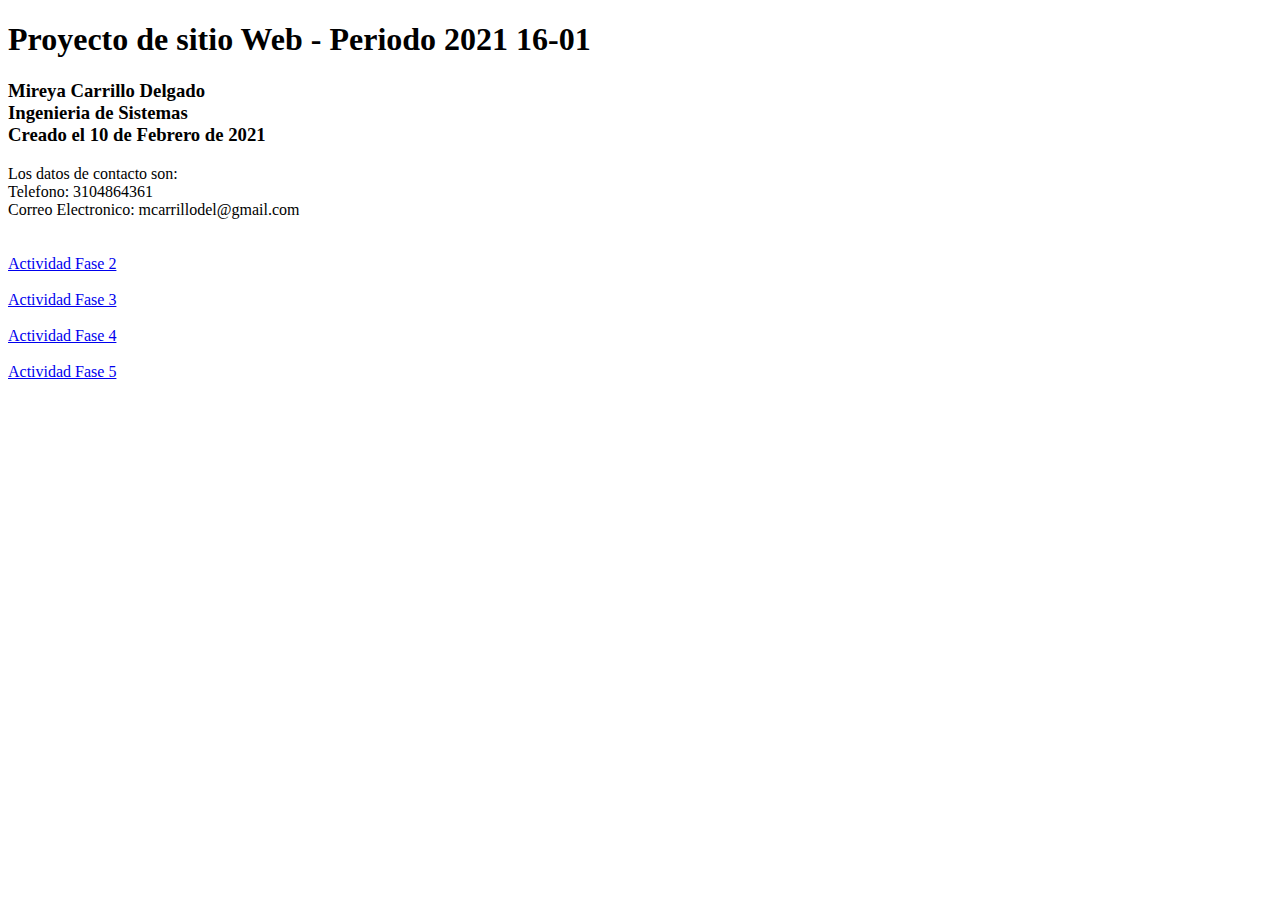
<file: index.html>
<!DOCTYPE html>
<html lang="en">
<head>
    <meta charset="UTF-8">
    <meta http-equiv="X-UA-Compatible" content="IE=edge">
    <meta name="viewport" content="width=device-width, initial-scale=1.0">
    <title>Document</title>
</head>
<body>
    <h1>Proyecto de sitio Web - Periodo 2021 16-01</h1>
    <h3>Mireya Carrillo Delgado <br> 
        Ingenieria de Sistemas <br> 
        Creado el 10 de Febrero de 2021 <br> </h3>
    <p>
        Los datos de contacto son: <br> 
        Telefono: 3104864361 <br>
        Correo Electronico: mcarrillodel@gmail.com <br><br><br>
        <a href="Fase 2/design.html">Actividad Fase 2</a> <br><br>
        <a href="Fase 3/index.html">Actividad Fase 3</a> <br><br>
        <a href="Fase 4/index.html">Actividad Fase 4</a> <br><br>
        <a href="Fase 5/index.html">Actividad Fase 5</a> <br><br>

    </p>   
</body>
</html>
</file>
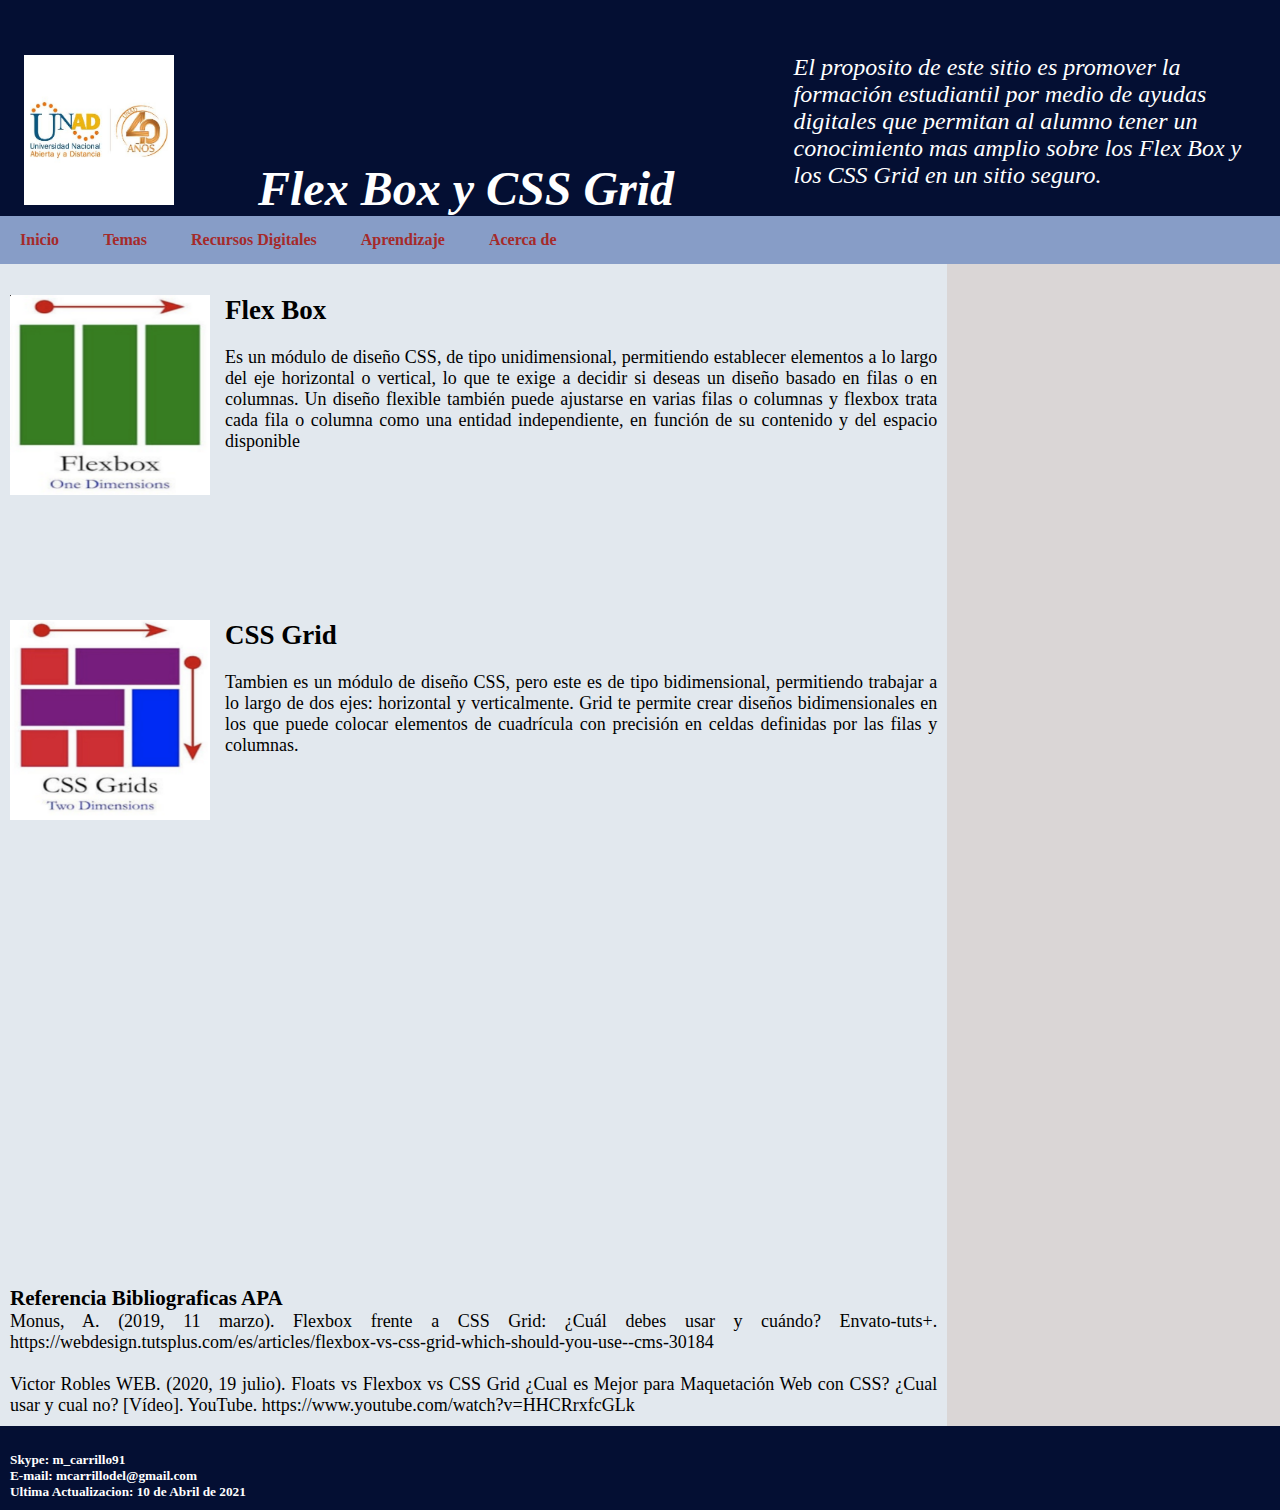
<file: Fase 3/index.html>
<!DOCTYPE html>
<html lang="en">

<head>
    <meta charset="UTF-8">
    <meta http-equiv="X-UA-Compatible" content="IE=edge">
    <meta name="viewport" content="width=device-width, initial-scale=1.0">
    <title>Flex Box y CSS Grid</title>
    <link rel="stylesheet" href="CSS/estilos.css">
</head>

<body>
    <header>
        <h1>
            <p><br>&nbsp;&nbsp;<img src="img/Logo Unad.jpg" width="150" height="150" alt="Flex Box">
                &nbsp;&nbsp;&nbsp;&nbsp;&nbsp; Flex Box y CSS Grid</p>
        </h1>

        <p><br><br> El proposito de este sitio es promover la formación estudiantil por medio de ayudas
            digitales que permitan al alumno tener un conocimiento mas amplio sobre los Flex Box
            y los CSS Grid en un sitio seguro.</p>
    </header>

    <nav class="navegacion">
        <ul class="menu">
            <li><a href="index.html">Inicio</a></li>

            <li><a href="#">Temas</a>
                <ul class="submenu">
                    <li><a href="tema1.html">Flex Box</a></li>
                    <li><a href="tema2.html">CSS Grid</a></li>
                </ul>
            </li>

            <li><a href="#">Recursos Digitales</a>
                <ul class="submenu">
                    <li><a href="recurso1.html">Recurso 1</a></li>
                    <li><a href="recurso2.html">Recurso 2</a></li>
                </ul>
            </li>

            <li><a href="#">Aprendizaje</a>
                <ul class="submenu">
                    <li><a href="aprendizaje1.html">Actividad 1</a></li>
                    <li><a href="aprendizaje2.html">Actividad 2</a></li>
                </ul>
            </li>

            <li><a href="#">Acerca de</a>
                <ul class="submenu">
                    <li><a href="autor.html">Autor</a></li>
                </ul>
            </li>

        </ul>

    </nav>


    <div class="contenedor">
        <section>
            <article><br>
                <img style="float: left; margin: 0px 15px 15px 0px;" src="../Fase 2/img/Flex Box.png" width="200" height="200"
                    alt="Flex Box">
                <h2>Flex Box</h2>
                <p> <br> Es un módulo de diseño CSS, de tipo unidimensional, permitiendo establecer elementos a lo largo
                    del eje horizontal o vertical, lo que te exige a decidir si deseas un diseño basado en filas o en
                    columnas.
                    Un diseño flexible también puede ajustarse en varias filas o columnas y flexbox trata cada fila o
                    columna
                    como una entidad independiente, en función de su contenido y del espacio disponible
                </p>
                <br><br><br><br><br><br><br><br>
            </article>

            <article>
                <img style="float: left; margin: 0px 15px 15px 0px;" src="../Fase 2/img/Grids.png" width="200" height="200"
                    alt="CSS Grids.">
                <h2>CSS Grid</h2>
                <p><br> Tambien es un módulo de diseño CSS, pero este es de tipo bidimensional, permitiendo trabajar a
                    lo
                    largo de dos ejes: horizontal y verticalmente. Grid te permite crear diseños bidimensionales en los
                    que puede colocar elementos de cuadrícula con precisión en celdas definidas por las filas y
                    columnas.</p>
                <br><br><br><br><br><br><br>
            </article>

            <article>
                <div style="text-align:center;">
                    <iframe width="560" height="315"
                        src="https://www.youtube.com/embed/HHCRrxfcGLk" title="YouTube video player" frameborder="0"
                        allow="accelerometer; autoplay; clipboard-write; encrypted-media; gyroscope; picture-in-picture"
                        allowfullscreen>
                    </iframe>
                    <br><br><br><br>
                </div>
            </article>

            <article>
                <h3>Referencia Bibliograficas APA</h3>
                <p>
                    Monus, A. (2019, 11 marzo). Flexbox frente a CSS Grid: ¿Cuál debes usar y cuándo? Envato-tuts+.
                    https://webdesign.tutsplus.com/es/articles/flexbox-vs-css-grid-which-should-you-use--cms-30184
                    <br><br>
                    Victor Robles WEB. (2020, 19 julio). Floats vs Flexbox vs CSS Grid ¿Cual es Mejor para Maquetación
                    Web con CSS? ¿Cual usar y cual no? [Vídeo]. YouTube. https://www.youtube.com/watch?v=HHCRrxfcGLk
                </p>
            </article>

        </section>


        <aside>
            <br>
            &nbsp;<iframe
                src="https://www.facebook.com/plugins/page.php?href=https%3A%2F%2Fwww.facebook.com%2FUniversidadUNAD%2F&tabs=timeline&width=340&height=500&small_header=false&adapt_container_width=true&hide_cover=false&show_facepile=true&appId"
                width="340" height="700" style="border:none;overflow:hidden" scrolling="no" frameborder="0"
                allowfullscreen="true"
                allow="autoplay; clipboard-write; encrypted-media; picture-in-picture; web-share"></iframe>
            &nbsp;
        </aside>
    </div>


    <footer>
        <h5><br>Skype: m_carrillo91 <br>
            E-mail: mcarrillodel@gmail.com <br>
            Ultima Actualizacion: 10 de Abril de 2021</h5>
    </footer>
</body>

</html>
</file>
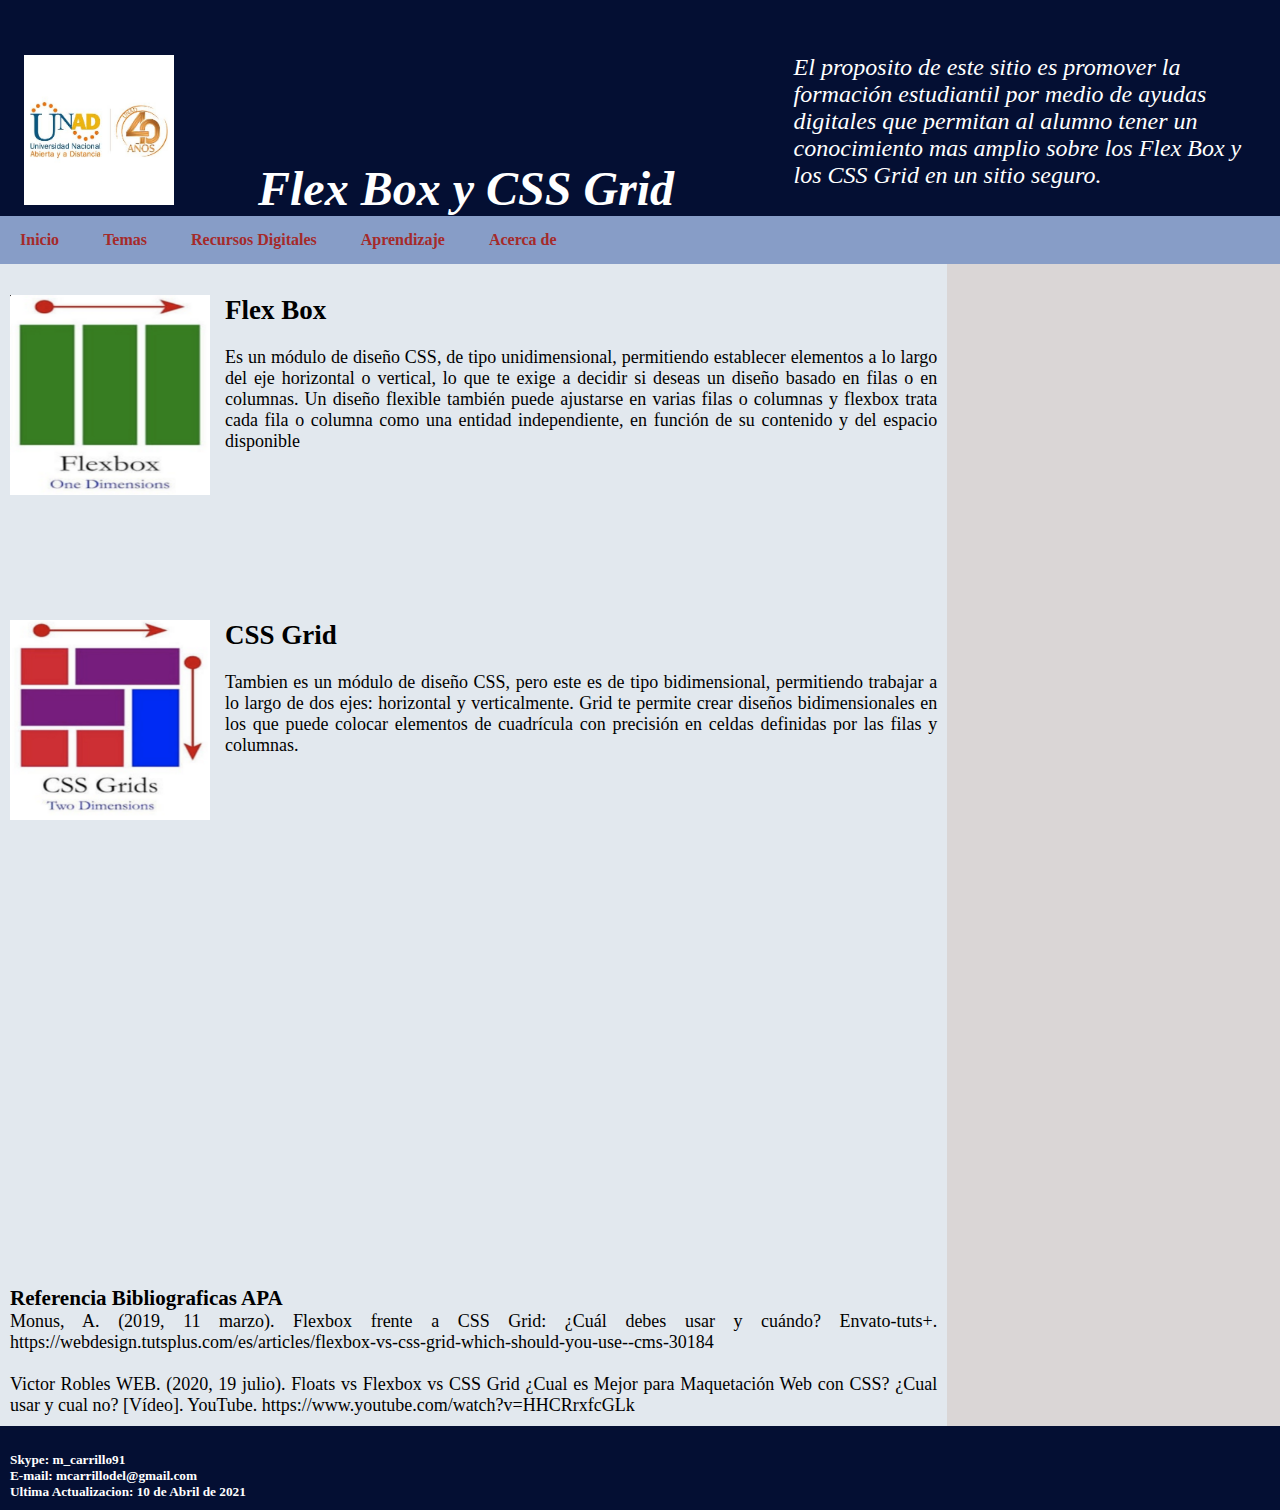
<file: Fase 4/index.html>
<!DOCTYPE html>
<html lang="en">

<head>
    <meta charset="UTF-8">
    <meta http-equiv="X-UA-Compatible" content="IE=edge">
    <meta name="viewport" content="width=device-width, initial-scale=1.0">
    <title>Flex Box y CSS Grid</title>
    <link rel="stylesheet" href="CSS/estilos.css">
</head>

<body>
    <header>
        <h1>
            <p><br>&nbsp;&nbsp;<img src="img/Logo Unad.jpg" width="150" height="150" alt="Flex Box">
                &nbsp;&nbsp;&nbsp;&nbsp;&nbsp; Flex Box y CSS Grid</p>
        </h1>

        <p><br><br> El proposito de este sitio es promover la formación estudiantil por medio de ayudas
            digitales que permitan al alumno tener un conocimiento mas amplio sobre los Flex Box
            y los CSS Grid en un sitio seguro.</p>
    </header>

    <nav class="navegacion">
        <ul class="menu">
            <li><a href="index.html">Inicio</a></li>

            <li><a href="#">Temas</a>
                <ul class="submenu">
                    <li><a href="tema1.html">Flex Box</a></li>
                    <li><a href="tema2.html">CSS Grid</a></li>
                </ul>
            </li>

            <li><a href="#">Recursos Digitales</a>
                <ul class="submenu">
                    <li><a href="recurso1.html">Recurso 1</a></li>
                    <li><a href="recurso2.html">Recurso 2</a></li>
                </ul>
            </li>

            <li><a href="#">Aprendizaje</a>
                <ul class="submenu">
                    <li><a href="aprendizaje1.html">Actividad 1</a></li>
                    <li><a href="aprendizaje2.html">Actividad 2</a></li>
                </ul>
            </li>

            <li><a href="#">Acerca de</a>
                <ul class="submenu">
                    <li><a href="autor.html">Autor</a></li>
                </ul>
            </li>

        </ul>

    </nav>


    <div class="contenedor">
        <section>
            <article><br>
                <img style="float: left; margin: 0px 15px 15px 0px;" src="../Fase 2/img/Flex Box.png" width="200" height="200"
                    alt="Flex Box">
                <h2>Flex Box</h2>
                <p> <br> Es un módulo de diseño CSS, de tipo unidimensional, permitiendo establecer elementos a lo largo
                    del eje horizontal o vertical, lo que te exige a decidir si deseas un diseño basado en filas o en
                    columnas.
                    Un diseño flexible también puede ajustarse en varias filas o columnas y flexbox trata cada fila o
                    columna
                    como una entidad independiente, en función de su contenido y del espacio disponible
                </p>
                <br><br><br><br><br><br><br><br>
            </article>

            <article>
                <img style="float: left; margin: 0px 15px 15px 0px;" src="../Fase 2/img/Grids.png" width="200" height="200"
                    alt="CSS Grids.">
                <h2>CSS Grid</h2>
                <p><br> Tambien es un módulo de diseño CSS, pero este es de tipo bidimensional, permitiendo trabajar a
                    lo
                    largo de dos ejes: horizontal y verticalmente. Grid te permite crear diseños bidimensionales en los
                    que puede colocar elementos de cuadrícula con precisión en celdas definidas por las filas y
                    columnas.</p>
                <br><br><br><br><br><br><br>
            </article>

            <article>
                <div style="text-align:center;">
                    <iframe width="560" height="315"
                        src="https://www.youtube.com/embed/HHCRrxfcGLk" title="YouTube video player" frameborder="0"
                        allow="accelerometer; autoplay; clipboard-write; encrypted-media; gyroscope; picture-in-picture"
                        allowfullscreen></iframe>
                    <br><br><br><br>
                </div>
            </article>

            <article>
                <h3>Referencia Bibliograficas APA</h3>
                <p>
                    Monus, A. (2019, 11 marzo). Flexbox frente a CSS Grid: ¿Cuál debes usar y cuándo? Envato-tuts+.
                    https://webdesign.tutsplus.com/es/articles/flexbox-vs-css-grid-which-should-you-use--cms-30184
                    <br><br>
                    Victor Robles WEB. (2020, 19 julio). Floats vs Flexbox vs CSS Grid ¿Cual es Mejor para Maquetación
                    Web con CSS? ¿Cual usar y cual no? [Vídeo]. YouTube. https://www.youtube.com/watch?v=HHCRrxfcGLk
                </p>
            </article>

        </section>


        <aside>
            <br>
            &nbsp;<iframe
                src="https://www.facebook.com/plugins/page.php?href=https%3A%2F%2Fwww.facebook.com%2FUniversidadUNAD%2F&tabs=timeline&width=340&height=500&small_header=false&adapt_container_width=true&hide_cover=false&show_facepile=true&appId"
                width="340" height="700" style="border:none;overflow:hidden" scrolling="no" frameborder="0"
                allowfullscreen="true"
                allow="autoplay; clipboard-write; encrypted-media; picture-in-picture; web-share"></iframe>
            &nbsp;
        </aside>
    </div>


    <footer>
        <h5><br>Skype: m_carrillo91 <br>
            E-mail: mcarrillodel@gmail.com <br>
            Ultima Actualizacion: 10 de Abril de 2021</h5>
    </footer>
</body>

</html>
</file>
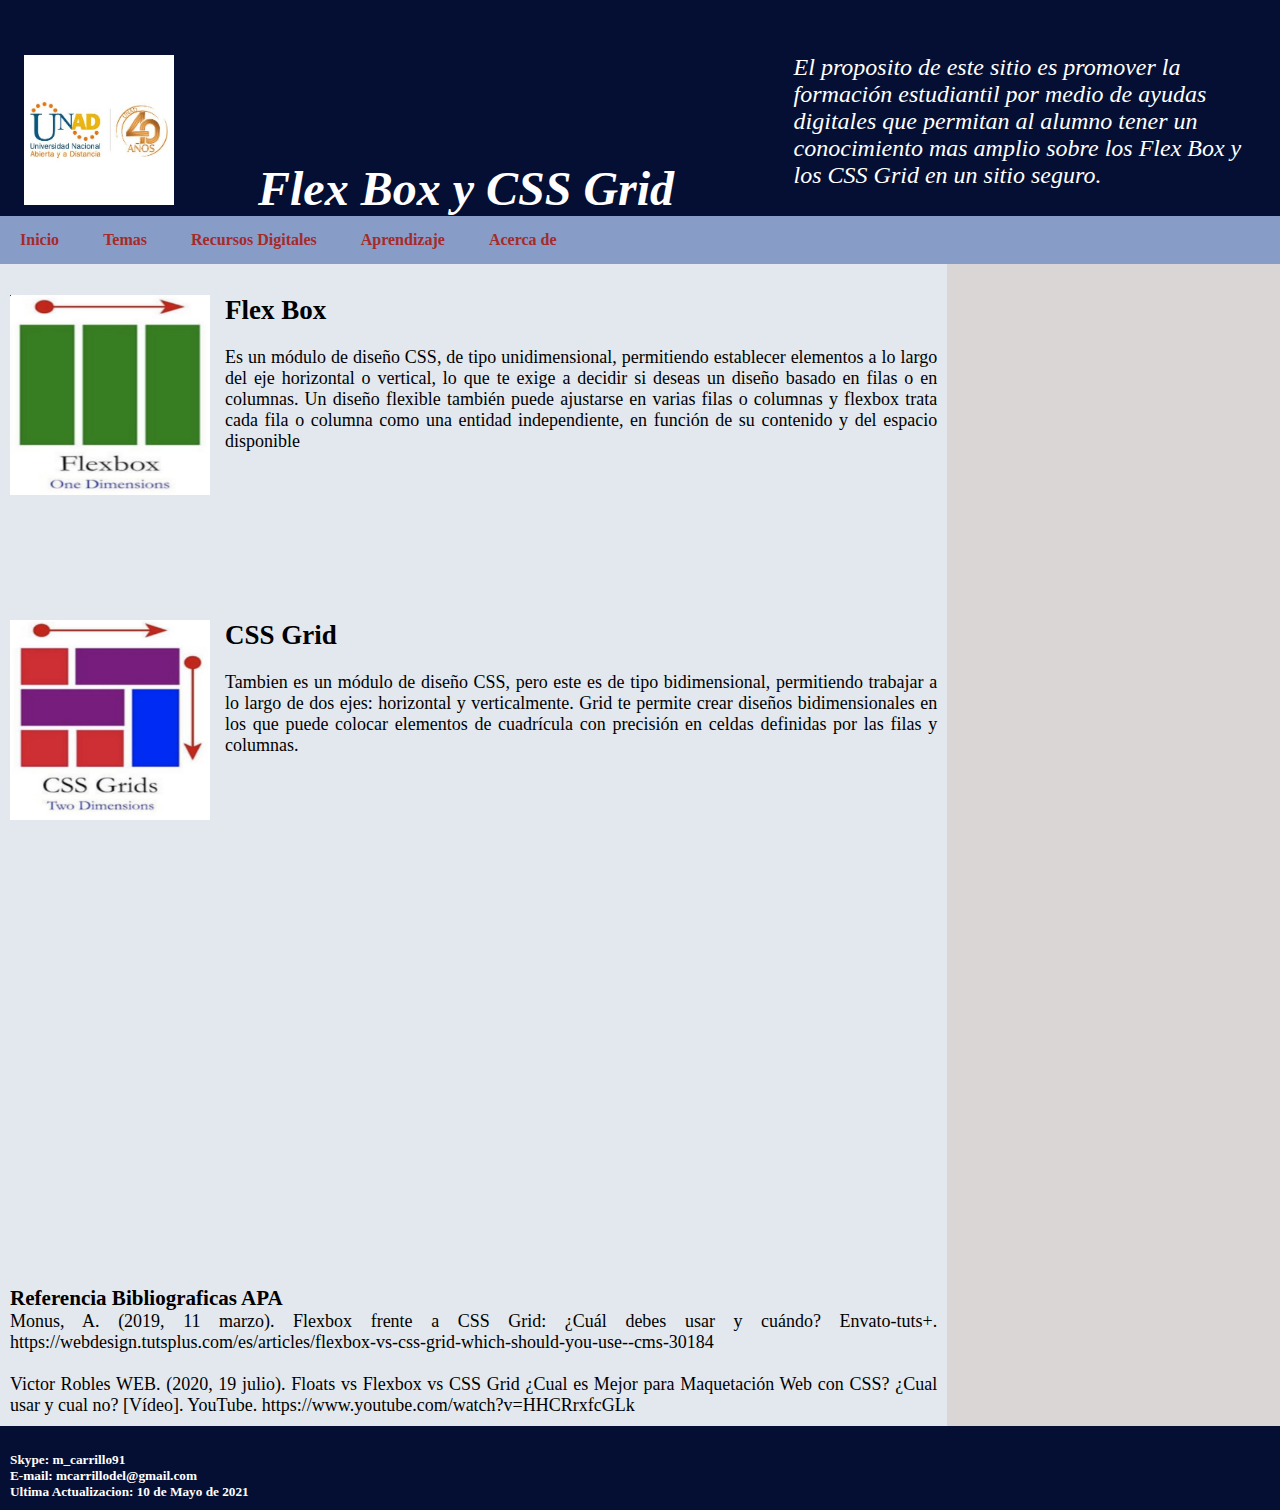
<file: Fase 5/index.html>
<!DOCTYPE html>
<html lang="en">

<head>
    <meta charset="UTF-8">
    <meta http-equiv="X-UA-Compatible" content="IE=edge">
    <meta name="viewport" content="width=device-width, initial-scale=1.0">
    <title>Flex Box y CSS Grid</title>
    <link rel="stylesheet" href="CSS/estilos.css">
</head>

<body>
    <header>
        <h1>
            <p><br>&nbsp;&nbsp;<img src="img/Logo Unad.jpg" width="150" height="150" alt="Flex Box">
                &nbsp;&nbsp;&nbsp;&nbsp;&nbsp; Flex Box y CSS Grid</p>
        </h1>

        <p><br><br> El proposito de este sitio es promover la formación estudiantil por medio de ayudas
            digitales que permitan al alumno tener un conocimiento mas amplio sobre los Flex Box
            y los CSS Grid en un sitio seguro.</p>
    </header>

    <nav class="navegacion">
        <ul class="menu">
            <li><a href="index.html">Inicio</a></li>

            <li><a href="#">Temas</a>
                <ul class="submenu">
                    <li><a href="tema1.html">Flex Box</a></li>
                    <li><a href="tema2.html">CSS Grid</a></li>
                </ul>
            </li>

            <li><a href="#">Recursos Digitales</a>
                <ul class="submenu">
                    <li><a href="recurso1.html">Recurso 1</a></li>
                    <li><a href="recurso2.html">Recurso 2</a></li>
                </ul>
            </li>

            <li><a href="#">Aprendizaje</a>
                <ul class="submenu">
                    <li><a href="aprendizaje1.html">Actividad 1</a></li>
                    <li><a href="aprendizaje2.html">Actividad 2</a></li>
                </ul>
            </li>

            <li><a href="#">Acerca de</a>
                <ul class="submenu">
                    <li><a href="autor.html">Autor</a></li>
                </ul>
            </li>

        </ul>

    </nav>


    <div class="contenedor">
        <section>
            <article><br>
                <img style="float: left; margin: 0px 15px 15px 0px;" src="../Fase 2/img/Flex Box.png" width="200" height="200"
                    alt="Flex Box">
                <h2>Flex Box</h2>
                <p> <br> Es un módulo de diseño CSS, de tipo unidimensional, permitiendo establecer elementos a lo largo
                    del eje horizontal o vertical, lo que te exige a decidir si deseas un diseño basado en filas o en
                    columnas.
                    Un diseño flexible también puede ajustarse en varias filas o columnas y flexbox trata cada fila o
                    columna
                    como una entidad independiente, en función de su contenido y del espacio disponible
                </p>
                <br><br><br><br><br><br><br><br>
            </article>

            <article>
                <img style="float: left; margin: 0px 15px 15px 0px;" src="../Fase 2/img/Grids.png" width="200" height="200"
                    alt="CSS Grids.">
                <h2>CSS Grid</h2>
                <p><br> Tambien es un módulo de diseño CSS, pero este es de tipo bidimensional, permitiendo trabajar a
                    lo
                    largo de dos ejes: horizontal y verticalmente. Grid te permite crear diseños bidimensionales en los
                    que puede colocar elementos de cuadrícula con precisión en celdas definidas por las filas y
                    columnas.</p>
                <br><br><br><br><br><br><br>
            </article>

            <article>
                <div style="text-align:center;">
                    <iframe width="560" height="315"
                        src="https://www.youtube.com/embed/HHCRrxfcGLk" title="YouTube video player" frameborder="0"
                        allow="accelerometer; autoplay; clipboard-write; encrypted-media; gyroscope; picture-in-picture"
                        allowfullscreen></iframe>
                    <br><br><br><br>
                </div>
            </article>

            <article>
                <h3>Referencia Bibliograficas APA</h3>
                <p>
                    Monus, A. (2019, 11 marzo). Flexbox frente a CSS Grid: ¿Cuál debes usar y cuándo? Envato-tuts+.
                    https://webdesign.tutsplus.com/es/articles/flexbox-vs-css-grid-which-should-you-use--cms-30184
                    <br><br>
                    Victor Robles WEB. (2020, 19 julio). Floats vs Flexbox vs CSS Grid ¿Cual es Mejor para Maquetación
                    Web con CSS? ¿Cual usar y cual no? [Vídeo]. YouTube. https://www.youtube.com/watch?v=HHCRrxfcGLk
                </p>
            </article>

        </section>


        <aside>
            <br>
            &nbsp;<iframe
                src="https://www.facebook.com/plugins/page.php?href=https%3A%2F%2Fwww.facebook.com%2FUniversidadUNAD%2F&tabs=timeline&width=340&height=500&small_header=false&adapt_container_width=true&hide_cover=false&show_facepile=true&appId"
                width="340" height="700" style="border:none;overflow:hidden" scrolling="no" frameborder="0"
                allowfullscreen="true"
                allow="autoplay; clipboard-write; encrypted-media; picture-in-picture; web-share"></iframe>
            &nbsp;
        </aside>
    </div>


    <footer>
        <h5><br>Skype: m_carrillo91 <br>
            E-mail: mcarrillodel@gmail.com <br>
            Ultima Actualizacion: 10 de Mayo de 2021</h5>
    </footer>
</body>

</html>
</file>
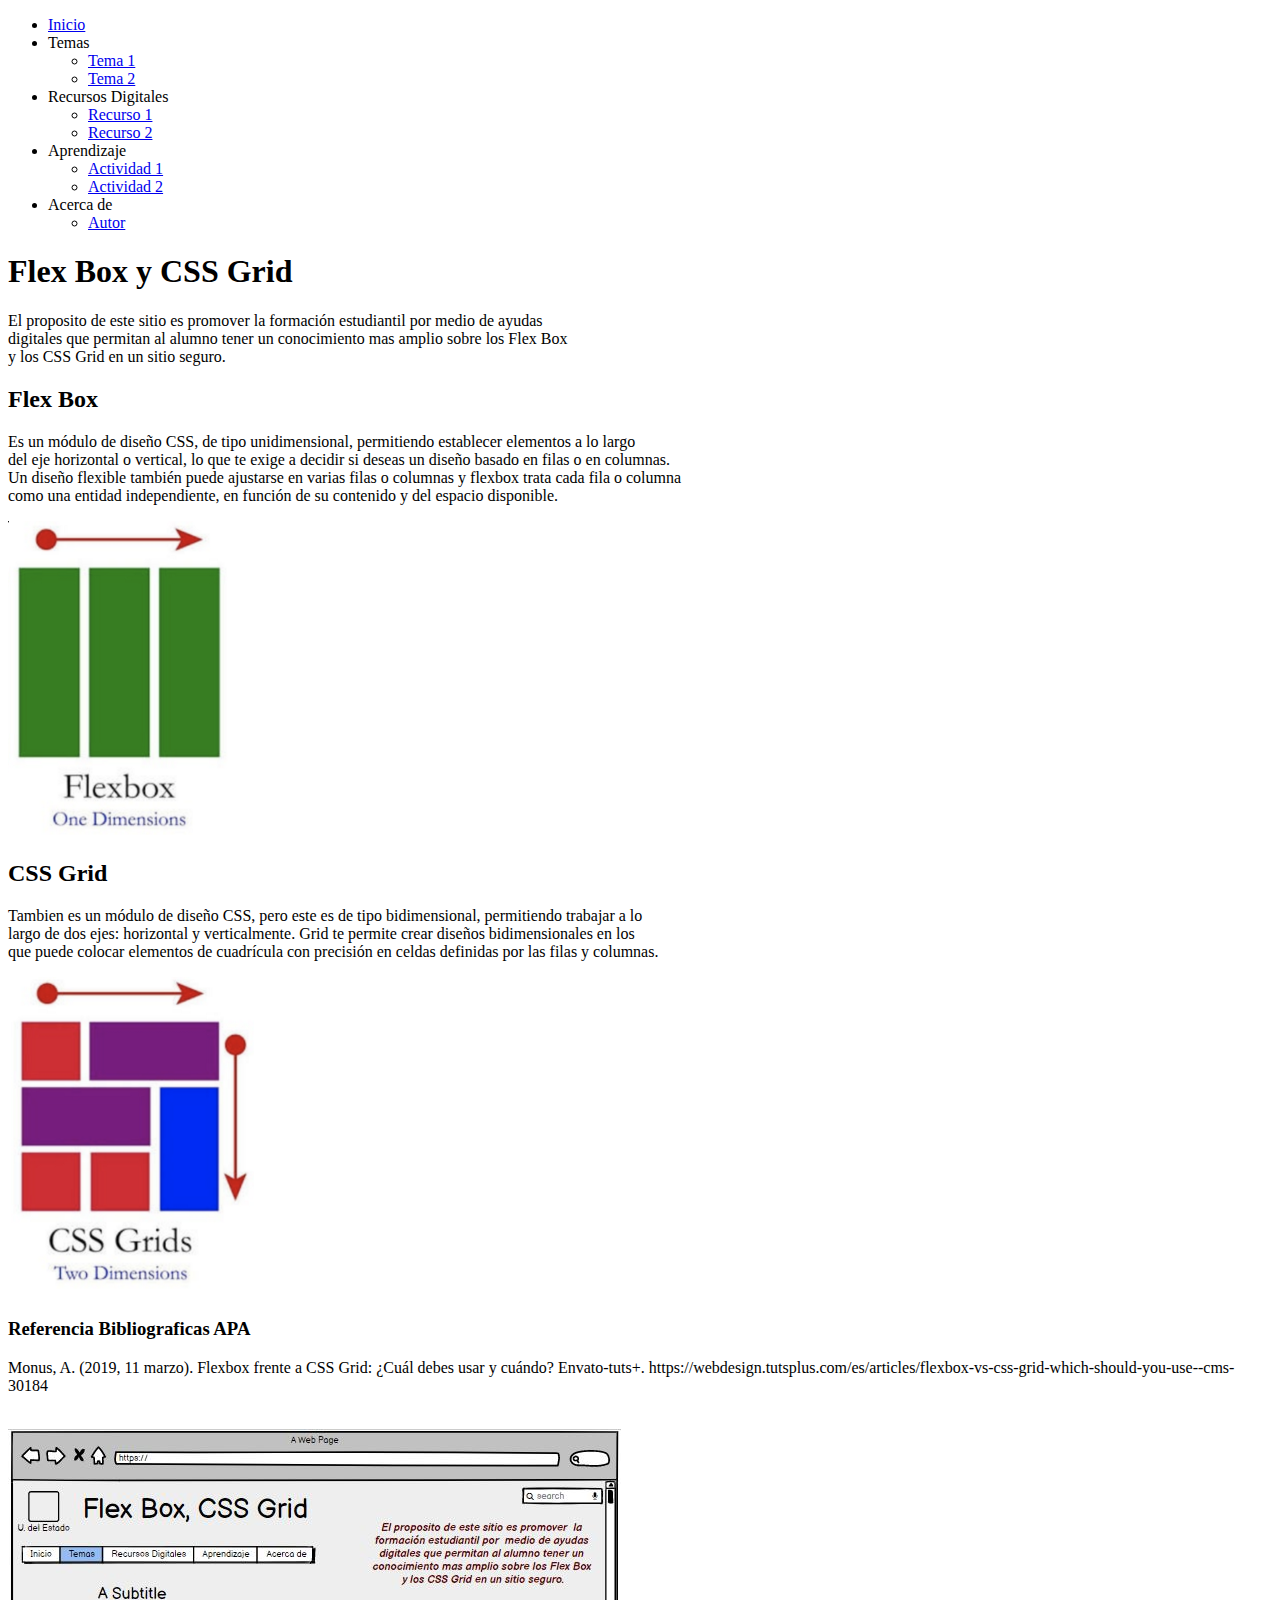
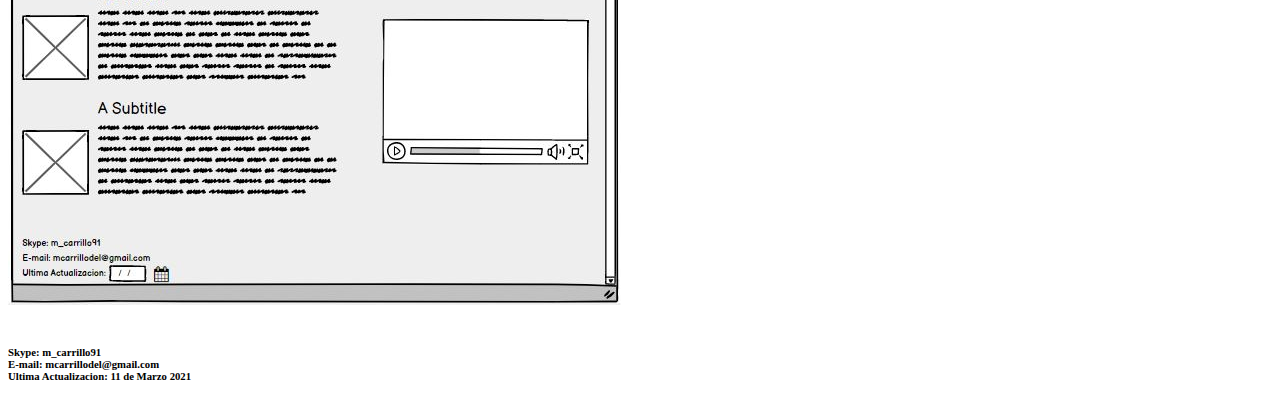
<file: Fase 2/design.html>
<!DOCTYPE html>
<html lang="en">
<head>
    <meta charset="UTF-8">
    <meta http-equiv="X-UA-Compatible" content="IE=edge">
    <meta name="viewport" content="width=device-width, initial-scale=1.0">
    <title>Flex Box y CSS Grid</title>
</head>
<body>
    <header>
        <nav>
            <ul>
                <li><a href="#">Inicio</a></li>
                <li>Temas</li>
                <ul>
                    <li><a href="#">Tema 1</a></li>
                    <li><a href="#">Tema 2</a></li>
                </ul>
                <li>Recursos Digitales</li>
                <ul>
                    <li><a href="#">Recurso 1</a></li>
                    <li><a href="#">Recurso 2</a></li>
                </ul>
                <li>Aprendizaje</li>
                <ul>
                    <li><a href="#">Actividad 1</a></li>
                    <li><a href="#">Actividad 2</a></li>
                </ul>
                <li>Acerca de</li>
                <ul>
                    <li><a href="#">Autor</a></li>
                </ul>
            </ul>
        </nav>
    </header>
    <section>
        <h1>Flex Box y CSS Grid</h1>
        <p>El proposito de este sitio es promover la formación estudiantil por medio de ayudas <br>
        digitales que permitan al alumno tener un conocimiento mas amplio sobre los Flex Box <br>
        y los CSS Grid en un sitio seguro.</p>
    </section>
    <article>
        <h2>Flex Box</h2>
        <p>Es un módulo de diseño CSS, de tipo unidimensional, permitiendo establecer elementos a lo largo <br>
            del eje horizontal o vertical, lo que te exige a decidir si deseas un diseño basado en filas o en columnas. <br>
            Un diseño flexible también puede ajustarse en varias filas o columnas y flexbox trata cada fila o columna <br> 
            como una entidad independiente, en función de su contenido y del espacio disponible.</p>
        <img src="img/Flex Box.png" alt="Flex Box">

        <h2>CSS Grid</h2>
        <p>Tambien es un módulo de diseño CSS, pero este es de tipo bidimensional, permitiendo trabajar a lo <br>
        largo de dos ejes: horizontal y verticalmente. Grid te permite crear diseños bidimensionales en los <br>
        que puede colocar elementos de cuadrícula con precisión en celdas definidas por las filas y columnas.</p>
        <img src="img/Grids.png" alt="CSS Grids"><br>

        <h3>Referencia Bibliograficas APA</h3>
        <p>Monus, A. (2019, 11 marzo). Flexbox frente a CSS Grid: ¿Cuál debes usar y cuándo? Envato-tuts+. https://webdesign.tutsplus.com/es/articles/flexbox-vs-css-grid-which-should-you-use--cms-30184 <br><br></p>

        <img src="img/Mi-Mockups.JPG" alt="El Mockups">
    </article>
    <footer>
        <h6><br> Skype: m_carrillo91 <br>
        E-mail: mcarrillodel@gmail.com <br>
        Ultima Actualizacion: 11 de Marzo 2021</h6>
    </footer>
</body>
</html>
</file>
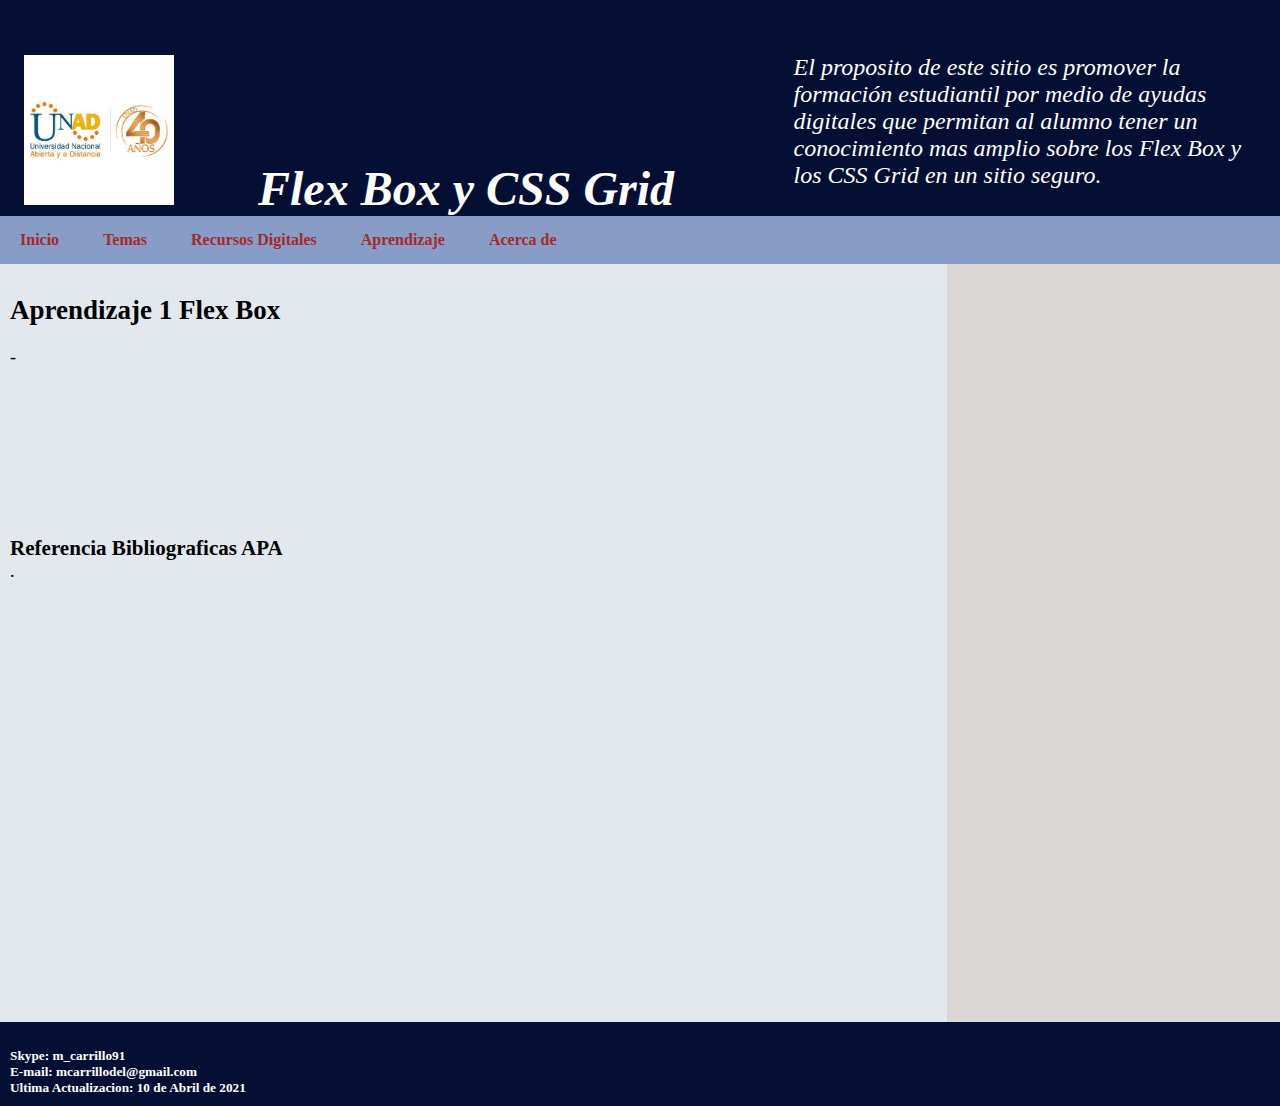
<file: Fase 3/aprendizaje1.html>
<!DOCTYPE html>
<html lang="en">

<head>
    <meta charset="UTF-8">
    <meta http-equiv="X-UA-Compatible" content="IE=edge">
    <meta name="viewport" content="width=device-width, initial-scale=1.0">
    <title>Aprendizaje 1 Flexbox</title>
    <link rel="stylesheet" href="CSS/estilos.css">
</head>

<body>
    <header>
        <h1>
            <p><br>&nbsp;&nbsp;<img src="img/Logo Unad.jpg" width="150" height="150" alt="Flex Box">
                &nbsp;&nbsp;&nbsp;&nbsp;&nbsp; Flex Box y CSS Grid</p>
        </h1>

        <p><br><br> El proposito de este sitio es promover la formación estudiantil por medio de ayudas
            digitales que permitan al alumno tener un conocimiento mas amplio sobre los Flex Box
            y los CSS Grid en un sitio seguro.</p>
    </header>

    <nav class="navegacion">
        <ul class="menu">
            <li><a href="index.html">Inicio</a></li>

            <li><a href="#">Temas</a>
                <ul class="submenu">
                    <li><a href="tema1.html">Flex Box</a></li>
                    <li><a href="tema2.html">CSS Grid</a></li>
                </ul>
            </li>

            <li><a href="#">Recursos Digitales</a>
                <ul class="submenu">
                    <li><a href="recurso1.html">Recurso 1</a></li>
                    <li><a href="recurso2.html">Recurso 2</a></li>
                </ul>
            </li>

            <li><a href="#">Aprendizaje</a>
                <ul class="submenu">
                    <li><a href="aprendizaje1.html">Actividad 1</a></li>
                    <li><a href="aprendizaje2.html">Actividad 2</a></li>
                </ul>
            </li>

            <li><a href="#">Acerca de</a>
                <ul class="submenu">
                    <li><a href="autor.html">Autor</a></li>
                </ul>
            </li>

        </ul>

    </nav>


    <div class="contenedor">
        <section>
            <article><br>
                <h2>Aprendizaje 1 Flex Box</h2>
                <p> <br> -</p>
                <br><br><br><br><br><br><br><br>
            </article>


            <article>
                <h3>Referencia Bibliograficas APA</h3>
                <p> .
                </p>
            </article>

        </section>


        <aside>
            <br>
            &nbsp;<iframe
                src="https://www.facebook.com/plugins/page.php?href=https%3A%2F%2Fwww.facebook.com%2FUniversidadUNAD%2F&tabs=timeline&width=340&height=500&small_header=false&adapt_container_width=true&hide_cover=false&show_facepile=true&appId"
                width="340" height="700" style="border:none;overflow:hidden" scrolling="no" frameborder="0"
                allowfullscreen="true"
                allow="autoplay; clipboard-write; encrypted-media; picture-in-picture; web-share"></iframe>
            &nbsp;
        </aside>
    </div>


    <footer>
        <h5><br>Skype: m_carrillo91 <br>
            E-mail: mcarrillodel@gmail.com <br>
            Ultima Actualizacion: 10 de Abril de 2021</h5>
    </footer>
</body>

</html>
</file>
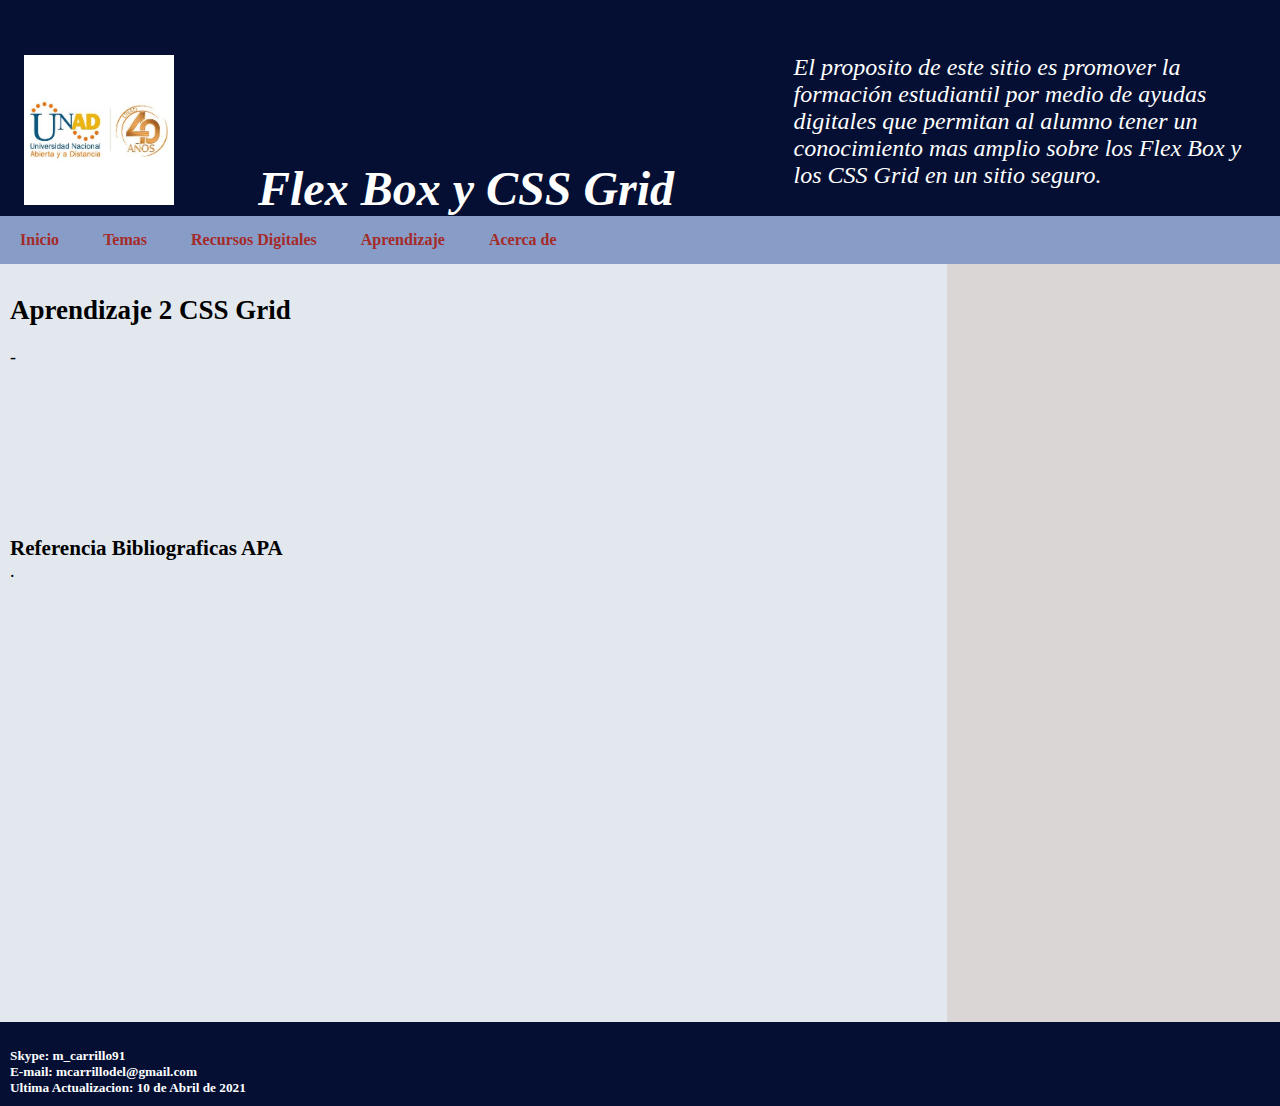
<file: Fase 3/aprendizaje2.html>
<!DOCTYPE html>
<html lang="en">

<head>
    <meta charset="UTF-8">
    <meta http-equiv="X-UA-Compatible" content="IE=edge">
    <meta name="viewport" content="width=device-width, initial-scale=1.0">
    <title>Aprendizaje 2 CSS Grid</title>
    <link rel="stylesheet" href="CSS/estilos.css">
</head>

<body>
    <header>
        <h1>
            <p><br>&nbsp;&nbsp;<img src="img/Logo Unad.jpg" width="150" height="150" alt="Flex Box">
                &nbsp;&nbsp;&nbsp;&nbsp;&nbsp; Flex Box y CSS Grid</p>
        </h1>

        <p><br><br> El proposito de este sitio es promover la formación estudiantil por medio de ayudas
            digitales que permitan al alumno tener un conocimiento mas amplio sobre los Flex Box
            y los CSS Grid en un sitio seguro.</p>
    </header>

    <nav class="navegacion">
        <ul class="menu">
            <li><a href="index.html">Inicio</a></li>

            <li><a href="#">Temas</a>
                <ul class="submenu">
                    <li><a href="tema1.html">Flex Box</a></li>
                    <li><a href="tema2.html">CSS Grid</a></li>
                </ul>
            </li>

            <li><a href="#">Recursos Digitales</a>
                <ul class="submenu">
                    <li><a href="recurso1.html">Recurso 1</a></li>
                    <li><a href="recurso2.html">Recurso 2</a></li>
                </ul>
            </li>

            <li><a href="#">Aprendizaje</a>
                <ul class="submenu">
                    <li><a href="aprendizaje1.html">Actividad 1</a></li>
                    <li><a href="aprendizaje2.html">Actividad 2</a></li>
                </ul>
            </li>

            <li><a href="#">Acerca de</a>
                <ul class="submenu">
                    <li><a href="autor.html">Autor</a></li>
                </ul>
            </li>

        </ul>

    </nav>


    <div class="contenedor">
        <section>
            <article><br>
                <h2>Aprendizaje 2 CSS Grid</h2>
                <p> <br> - </p>
                <br><br><br><br><br><br><br><br>
            </article>


            <article>
                <h3>Referencia Bibliograficas APA</h3>
                <p> .
                </p>
            </article>

        </section>


        <aside>
            <br>
            &nbsp;<iframe
                src="https://www.facebook.com/plugins/page.php?href=https%3A%2F%2Fwww.facebook.com%2FUniversidadUNAD%2F&tabs=timeline&width=340&height=500&small_header=false&adapt_container_width=true&hide_cover=false&show_facepile=true&appId"
                width="340" height="700" style="border:none;overflow:hidden" scrolling="no" frameborder="0"
                allowfullscreen="true"
                allow="autoplay; clipboard-write; encrypted-media; picture-in-picture; web-share"></iframe>
            &nbsp;
        </aside>
    </div>


    <footer>
        <h5><br>Skype: m_carrillo91 <br>
            E-mail: mcarrillodel@gmail.com <br>
            Ultima Actualizacion: 10 de Abril de 2021</h5>
    </footer>
</body>

</html>
</file>
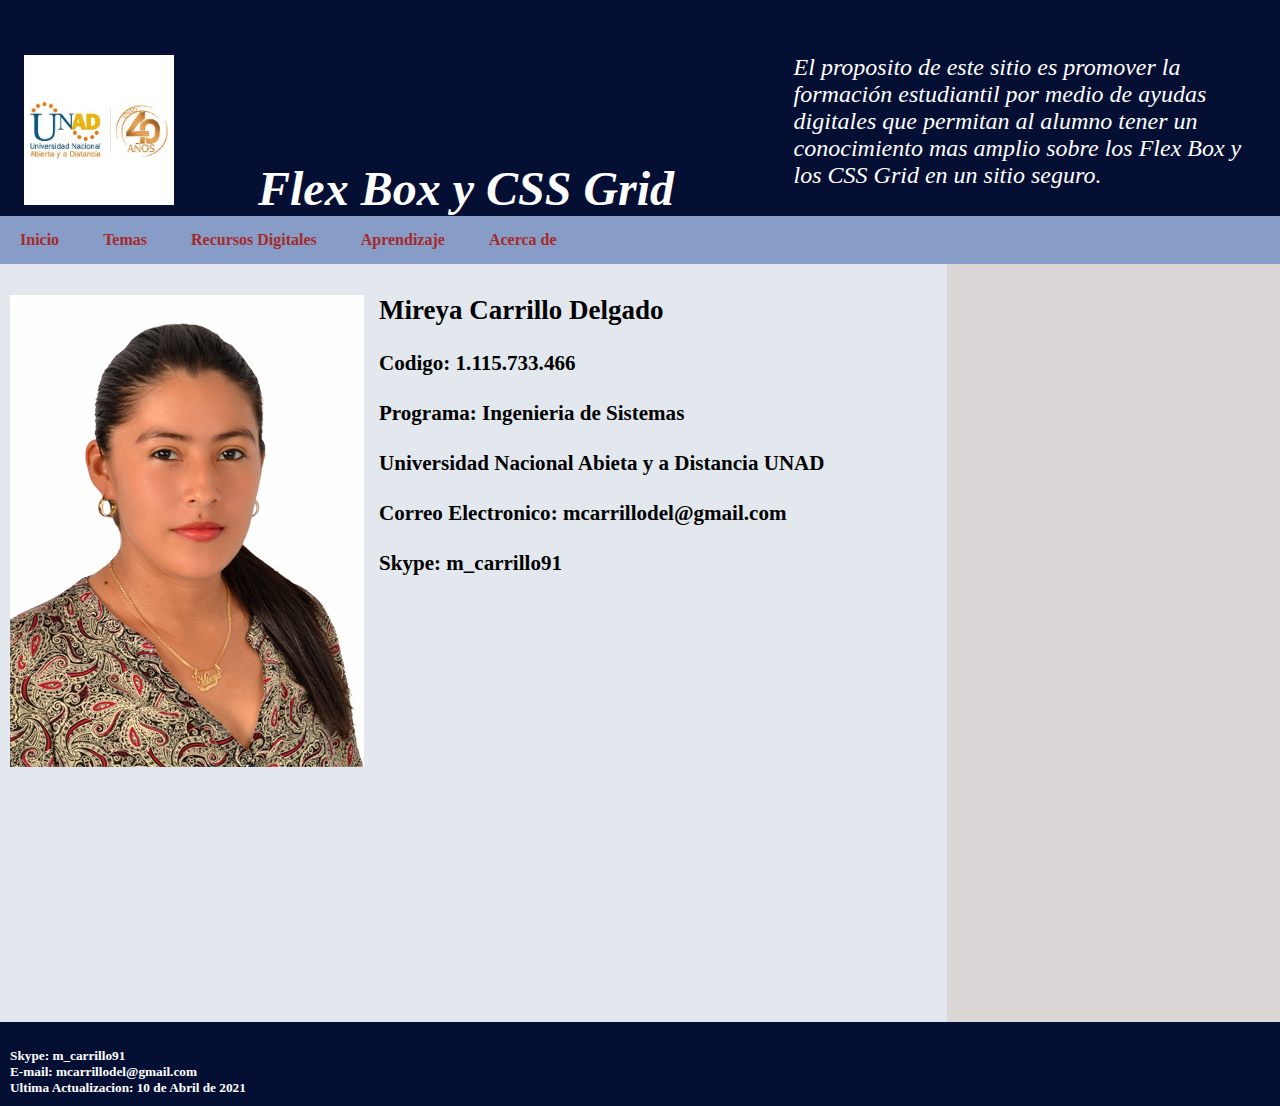
<file: Fase 3/autor.html>
<!DOCTYPE html>
<html lang="en">

<head>
    <meta charset="UTF-8">
    <meta http-equiv="X-UA-Compatible" content="IE=edge">
    <meta name="viewport" content="width=device-width, initial-scale=1.0">
    <title>autor</title>
    <link rel="stylesheet" href="CSS/estilos.css">
</head>

<body>
    <header>
        <h1>
            <p><br>&nbsp;&nbsp;<img src="img/Logo Unad.jpg" width="150" height="150" alt="Flex Box">
                &nbsp;&nbsp;&nbsp;&nbsp;&nbsp; Flex Box y CSS Grid</p>
        </h1>

        <p><br><br> El proposito de este sitio es promover la formación estudiantil por medio de ayudas
            digitales que permitan al alumno tener un conocimiento mas amplio sobre los Flex Box
            y los CSS Grid en un sitio seguro.</p>
    </header>

    <nav class="navegacion">
        <ul class="menu">
            <li><a href="index.html">Inicio</a></li>

            <li><a href="#">Temas</a>
                <ul class="submenu">
                    <li><a href="tema1.html">Flex Box</a></li>
                    <li><a href="tema2.html">CSS Grid</a></li>
                </ul>
            </li>

            <li><a href="#">Recursos Digitales</a>
                <ul class="submenu">
                    <li><a href="recurso1.html">Recurso 1</a></li>
                    <li><a href="recurso2.html">Recurso 2</a></li>
                </ul>
            </li>

            <li><a href="#">Aprendizaje</a>
                <ul class="submenu">
                    <li><a href="aprendizaje1.html">Actividad 1</a></li>
                    <li><a href="aprendizaje2.html">Actividad 2</a></li>
                </ul>
            </li>

            <li><a href="#">Acerca de</a>
                <ul class="submenu">
                    <li><a href="autor.html">Autor</a></li>
                </ul>
            </li>

        </ul>

    </nav>


    <div class="contenedor">
        <section>
            <article><br>
                <img style="float: left; margin: 0px 15px 15px 0px;" src="img/Foto Mireya.jpg" width="ajustarse"
                    height="ajustarse" alt="Foto">
                <h2>Mireya Carrillo Delgado</h2>
                <h3><br> Codigo: 1.115.733.466 <br><br>
                    Programa: Ingenieria de Sistemas <br><br>
                    Universidad Nacional Abieta y a Distancia UNAD<br><br>
                    Correo Electronico: mcarrillodel@gmail.com <br><br>
                    Skype: m_carrillo91 </h3>
            </article>

        </section>


        <aside>
            <br>
            &nbsp;<iframe
                src="https://www.facebook.com/plugins/page.php?href=https%3A%2F%2Fwww.facebook.com%2FUniversidadUNAD%2F&tabs=timeline&width=340&height=500&small_header=false&adapt_container_width=true&hide_cover=false&show_facepile=true&appId"
                width="340" height="700" style="border:none;overflow:hidden" scrolling="no" frameborder="0"
                allowfullscreen="true"
                allow="autoplay; clipboard-write; encrypted-media; picture-in-picture; web-share"></iframe>
            &nbsp;
        </aside>
    </div>


    <footer>
        <h5><br>Skype: m_carrillo91 <br>
            E-mail: mcarrillodel@gmail.com <br>
            Ultima Actualizacion: 10 de Abril de 2021</h5>
    </footer>
</body>

</html>
</file>
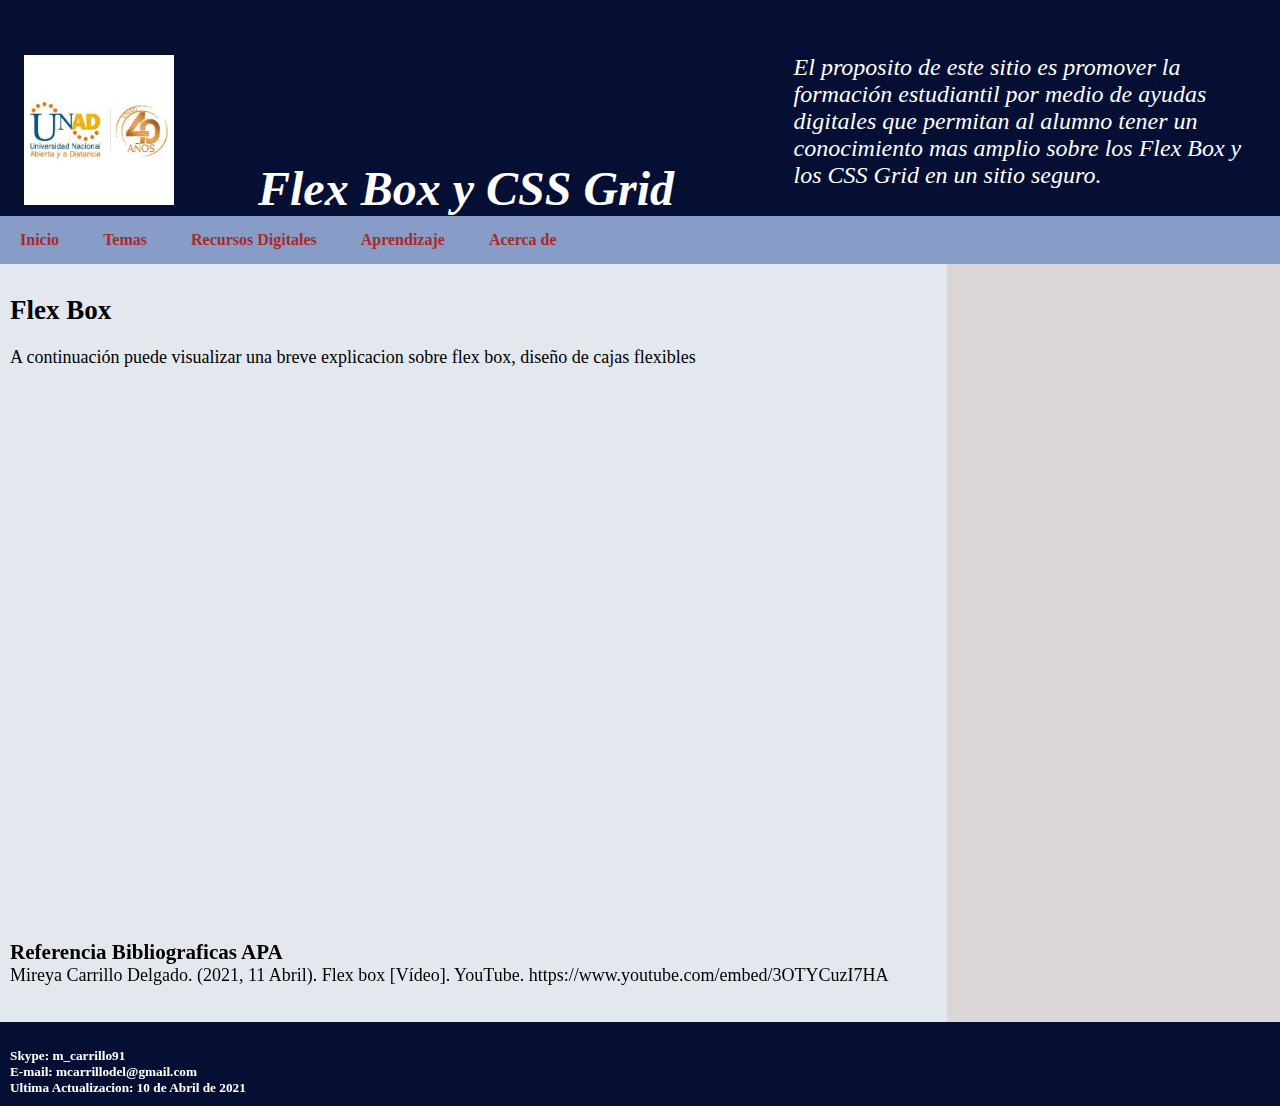
<file: Fase 3/recurso1.html>
<!DOCTYPE html>
<html lang="en">

<head>
    <meta charset="UTF-8">
    <meta http-equiv="X-UA-Compatible" content="IE=edge">
    <meta name="viewport" content="width=device-width, initial-scale=1.0">
    <title>recurso 1 Flex Box</title>
    <link rel="stylesheet" href="CSS/estilos.css">
</head>

<body>
    <header>
        <h1>
            <p><br>&nbsp;&nbsp;<img src="img/Logo Unad.jpg" width="150" height="150" alt="Flex Box">
                &nbsp;&nbsp;&nbsp;&nbsp;&nbsp; Flex Box y CSS Grid</p>
        </h1>

        <p><br><br> El proposito de este sitio es promover la formación estudiantil por medio de ayudas
            digitales que permitan al alumno tener un conocimiento mas amplio sobre los Flex Box
            y los CSS Grid en un sitio seguro.</p>
    </header>

    <nav class="navegacion">
        <ul class="menu">
            <li><a href="index.html">Inicio</a></li>

            <li><a href="#">Temas</a>
                <ul class="submenu">
                    <li><a href="tema1.html">Flex Box</a></li>
                    <li><a href="tema2.html">CSS Grid</a></li>
                </ul>
            </li>

            <li><a href="#">Recursos Digitales</a>
                <ul class="submenu">
                    <li><a href="recurso1.html">Recurso 1</a></li>
                    <li><a href="recurso2.html">Recurso 2</a></li>
                </ul>
            </li>

            <li><a href="#">Aprendizaje</a>
                <ul class="submenu">
                    <li><a href="aprendizaje1.html">Actividad 1</a></li>
                    <li><a href="aprendizaje2.html">Actividad 2</a></li>
                </ul>
            </li>

            <li><a href="#">Acerca de</a>
                <ul class="submenu">
                    <li><a href="autor.html">Autor</a></li>
                </ul>
            </li>

        </ul>

    </nav>


    <div class="contenedor">
        <section>
            <article><br>
                <h2> Flex Box</h2>
                <p>
                    <br>A continuación puede visualizar una breve explicacion sobre flex box, diseño de cajas
                    flexibles<br><br>
                </p>
                <div style="text-align:center;">
                    <iframe width="560" height="315"
                        src="https://www.youtube.com/embed/3OTYCuzI7HA" title="YouTube video player" frameborder="0"
                        allow="accelerometer; autoplay; clipboard-write; encrypted-media; gyroscope; picture-in-picture"
                        allowfullscreen>
                    </iframe>
                    <br><br><br><br>
                </div>
                <br><br><br><br><br><br><br><br>
            </article>


            <article>
                <h3>Referencia Bibliograficas APA</h3>
                <p>
                    Mireya Carrillo Delgado. (2021, 11 Abril). Flex box [Vídeo]. YouTube. https://www.youtube.com/embed/3OTYCuzI7HA
                    <br><br>
                </p>
            </article>

        </section>


        <aside>
            <br>
            &nbsp;<iframe
                src="https://www.facebook.com/plugins/page.php?href=https%3A%2F%2Fwww.facebook.com%2FUniversidadUNAD%2F&tabs=timeline&width=340&height=500&small_header=false&adapt_container_width=true&hide_cover=false&show_facepile=true&appId"
                width="340" height="700" style="border:none;overflow:hidden" scrolling="no" frameborder="0"
                allowfullscreen="true"
                allow="autoplay; clipboard-write; encrypted-media; picture-in-picture; web-share"></iframe>
            &nbsp;
        </aside>
    </div>


    <footer>
        <h5><br>Skype: m_carrillo91 <br>
            E-mail: mcarrillodel@gmail.com <br>
            Ultima Actualizacion: 10 de Abril de 2021</h5>
    </footer>
</body>

</html>
</file>
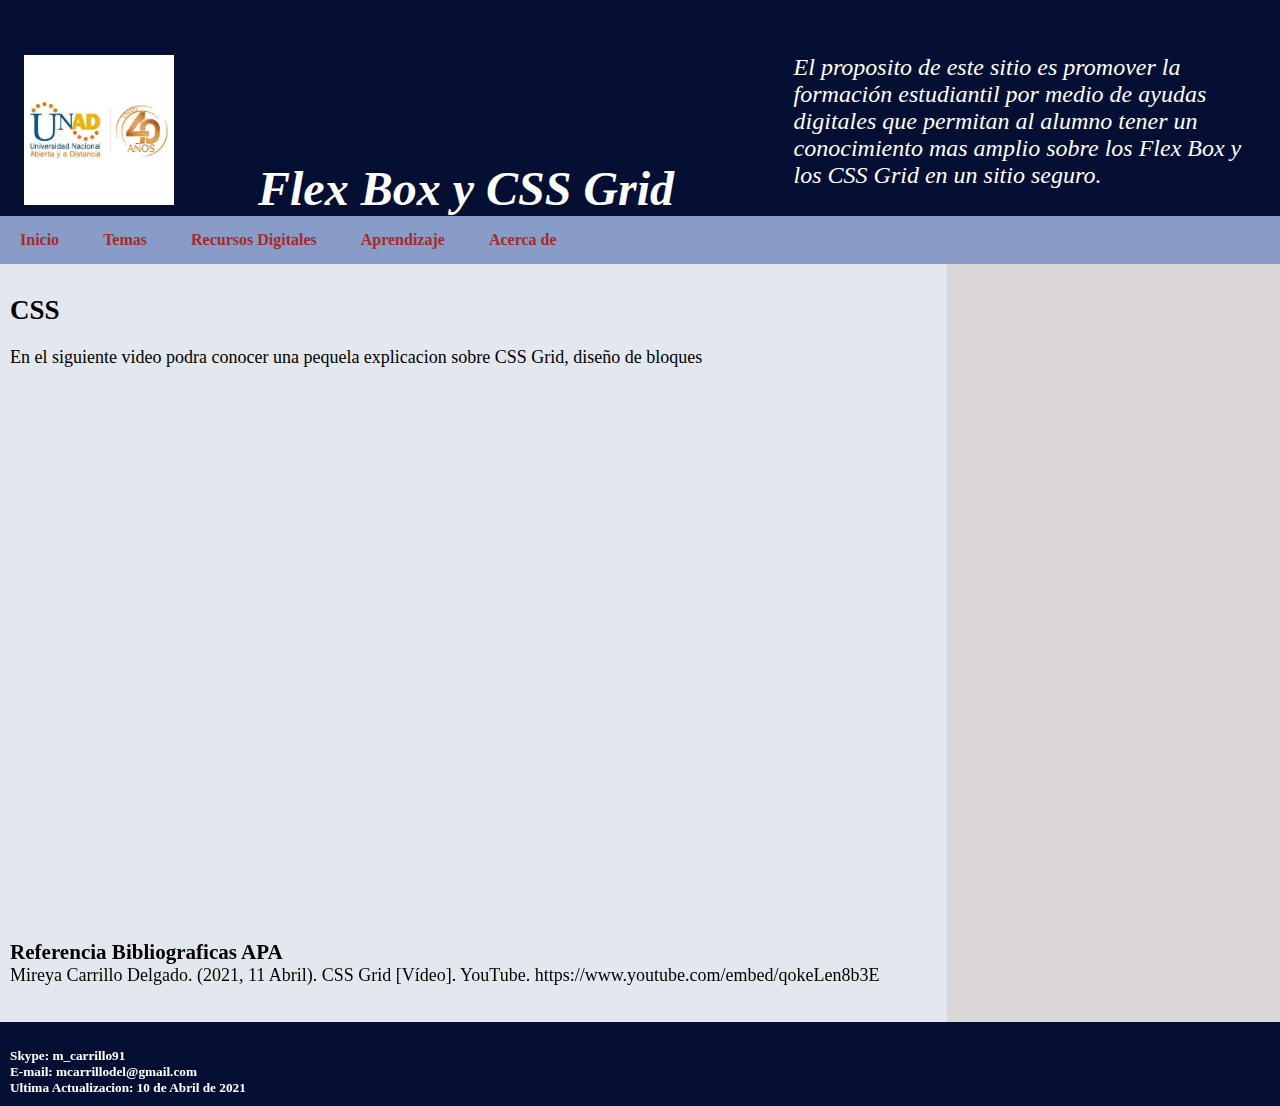
<file: Fase 3/recurso2.html>
<!DOCTYPE html>
<html lang="en">

<head>
    <meta charset="UTF-8">
    <meta http-equiv="X-UA-Compatible" content="IE=edge">
    <meta name="viewport" content="width=device-width, initial-scale=1.0">
    <title>Recurso 2 CSS Grid</title>
    <link rel="stylesheet" href="CSS/estilos.css">
</head>

<body>
    <header>
        <h1>
            <p><br>&nbsp;&nbsp;<img src="img/Logo Unad.jpg" width="150" height="150" alt="Flex Box">
                &nbsp;&nbsp;&nbsp;&nbsp;&nbsp; Flex Box y CSS Grid</p>
        </h1>

        <p><br><br> El proposito de este sitio es promover la formación estudiantil por medio de ayudas
            digitales que permitan al alumno tener un conocimiento mas amplio sobre los Flex Box
            y los CSS Grid en un sitio seguro.</p>
    </header>

    <nav class="navegacion">
        <ul class="menu">
            <li><a href="index.html">Inicio</a></li>

            <li><a href="#">Temas</a>
                <ul class="submenu">
                    <li><a href="tema1.html">Flex Box</a></li>
                    <li><a href="tema2.html">CSS Grid</a></li>
                </ul>
            </li>

            <li><a href="#">Recursos Digitales</a>
                <ul class="submenu">
                    <li><a href="recurso1.html">Recurso 1</a></li>
                    <li><a href="recurso2.html">Recurso 2</a></li>
                </ul>
            </li>

            <li><a href="#">Aprendizaje</a>
                <ul class="submenu">
                    <li><a href="aprendizaje1.html">Actividad 1</a></li>
                    <li><a href="aprendizaje2.html">Actividad 2</a></li>
                </ul>
            </li>

            <li><a href="#">Acerca de</a>
                <ul class="submenu">
                    <li><a href="autor.html">Autor</a></li>
                </ul>
            </li>

        </ul>

    </nav>


    <div class="contenedor">
        <section>
            <article><br>
                <h2> CSS</h2>
                <p>
                    <br>En el siguiente video podra conocer una pequela explicacion sobre CSS Grid, diseño de
                    bloques<br><br>
                </p>
                <div style="text-align:center;">
                    <iframe width="560" height="315"
                        src="https://www.youtube.com/embed/qokeLen8b3E" title="YouTube video player" frameborder="0"
                        allow="accelerometer; autoplay; clipboard-write; encrypted-media; gyroscope; picture-in-picture"
                        allowfullscreen>
                    </iframe>
                    <br><br><br><br>
                </div>
                <br><br><br><br><br><br><br><br>
            </article>


            <article>
                <h3>Referencia Bibliograficas APA</h3>
                <p>
                    Mireya Carrillo Delgado. (2021, 11 Abril). CSS Grid [Vídeo]. YouTube. https://www.youtube.com/embed/qokeLen8b3E
                    <br><br>
                </p>
            </article>

        </section>


        <aside>
            <br>
            &nbsp;<iframe
                src="https://www.facebook.com/plugins/page.php?href=https%3A%2F%2Fwww.facebook.com%2FUniversidadUNAD%2F&tabs=timeline&width=340&height=500&small_header=false&adapt_container_width=true&hide_cover=false&show_facepile=true&appId"
                width="340" height="700" style="border:none;overflow:hidden" scrolling="no" frameborder="0"
                allowfullscreen="true"
                allow="autoplay; clipboard-write; encrypted-media; picture-in-picture; web-share"></iframe>
            &nbsp;
        </aside>
    </div>


    <footer>
        <h5><br>Skype: m_carrillo91 <br>
            E-mail: mcarrillodel@gmail.com <br>
            Ultima Actualizacion: 10 de Abril de 2021</h5>
    </footer>
</body>

</html>
</file>
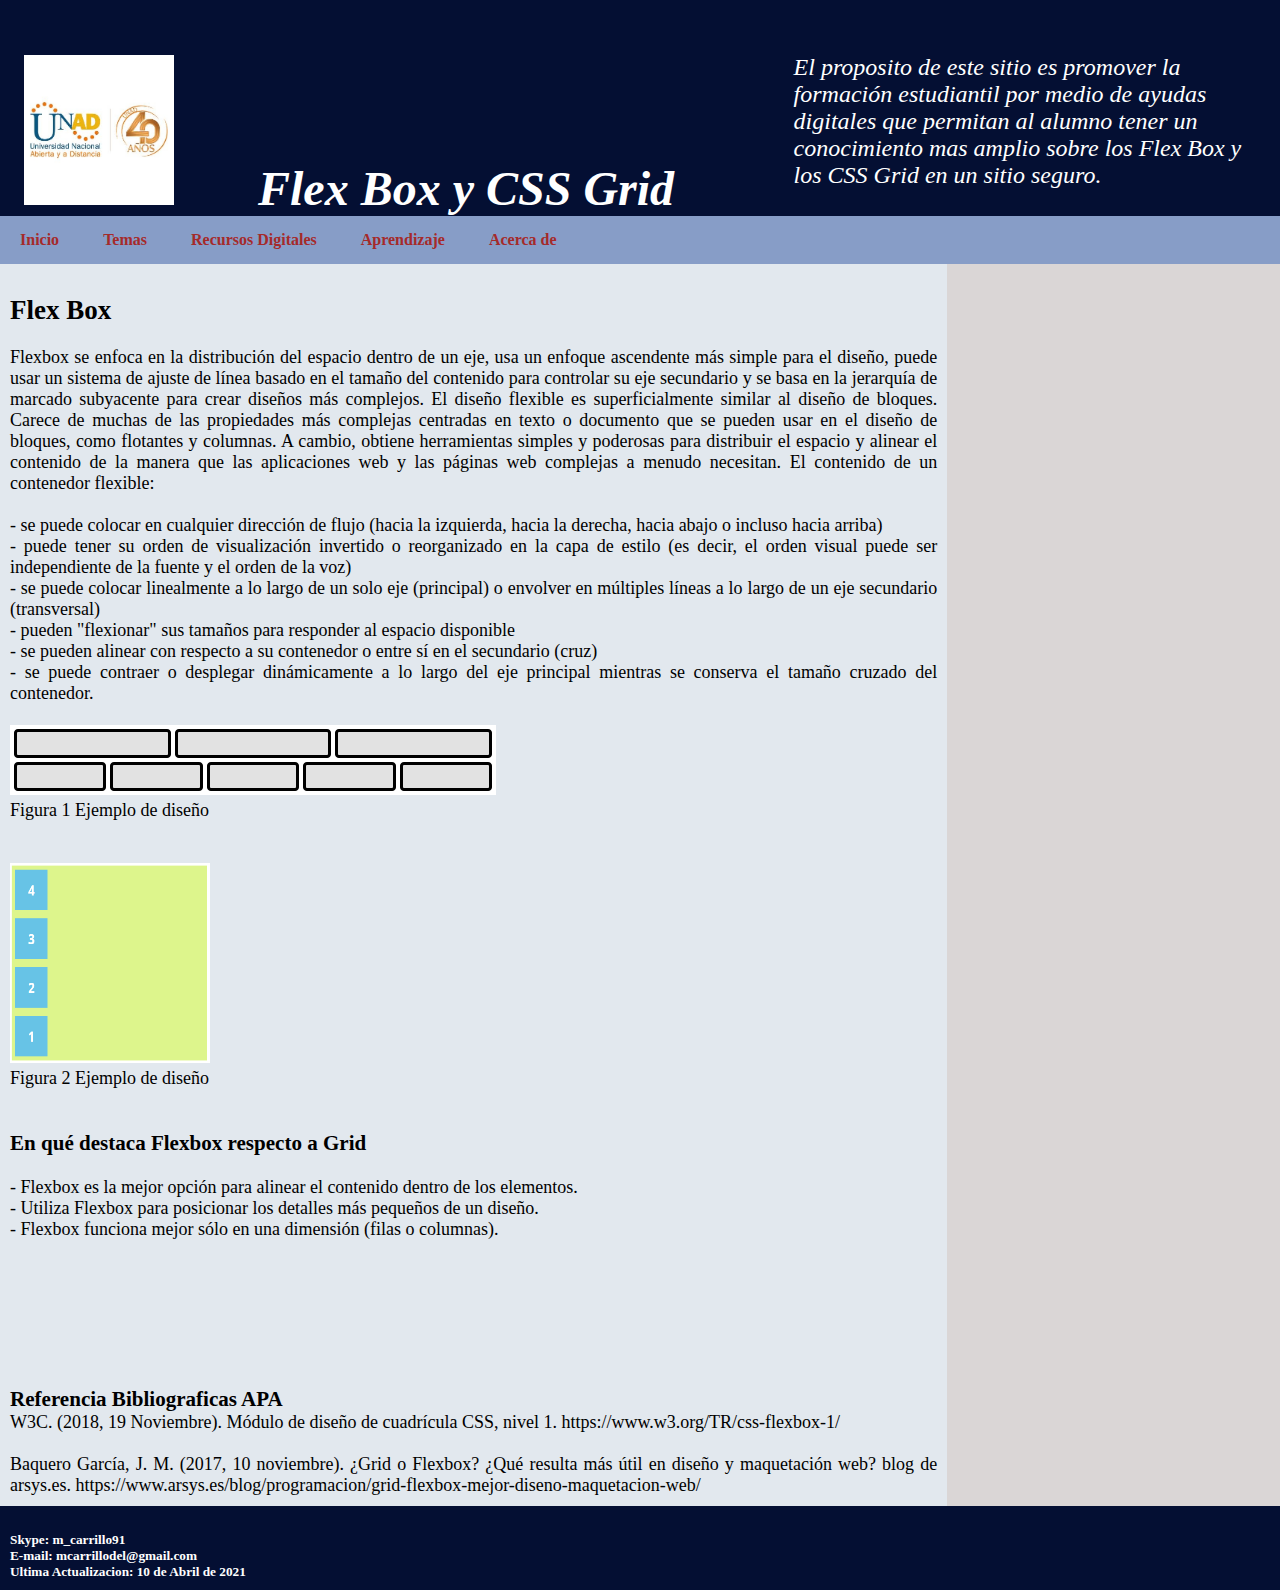
<file: Fase 3/tema1.html>
<!DOCTYPE html>
<html lang="en">

<head>
    <meta charset="UTF-8">
    <meta http-equiv="X-UA-Compatible" content="IE=edge">
    <meta name="viewport" content="width=device-width, initial-scale=1.0">
    <title>Flex Box</title>
    <link rel="stylesheet" href="CSS/estilos.css">
</head>

<body>
    <header>
        <h1>
            <p><br>&nbsp;&nbsp;<img src="img/Logo Unad.jpg" width="150" height="150" alt="Flex Box">
                &nbsp;&nbsp;&nbsp;&nbsp;&nbsp; Flex Box y CSS Grid</p>
        </h1>

        <p><br><br> El proposito de este sitio es promover la formación estudiantil por medio de ayudas
            digitales que permitan al alumno tener un conocimiento mas amplio sobre los Flex Box
            y los CSS Grid en un sitio seguro.</p>
    </header>

    <nav class="navegacion">
        <ul class="menu">
            <li><a href="index.html">Inicio</a></li>

            <li><a href="#">Temas</a>
                <ul class="submenu">
                    <li><a href="tema1.html">Flex Box</a></li>
                    <li><a href="tema2.html">CSS Grid</a></li>
                </ul>
            </li>

            <li><a href="#">Recursos Digitales</a>
                <ul class="submenu">
                    <li><a href="recurso1.html">Recurso 1</a></li>
                    <li><a href="recurso2.html">Recurso 2</a></li>
                </ul>
            </li>

            <li><a href="#">Aprendizaje</a>
                <ul class="submenu">
                    <li><a href="aprendizaje1.html">Actividad 1</a></li>
                    <li><a href="aprendizaje2.html">Actividad 2</a></li>
                </ul>
            </li>

            <li><a href="#">Acerca de</a>
                <ul class="submenu">
                    <li><a href="autor.html">Autor</a></li>
                </ul>
            </li>

        </ul>

    </nav>


    <div class="contenedor">

        <section>
            <article><br>
                <h2>Flex Box</h2>
                <p> <br> Flexbox se enfoca en la distribución del espacio dentro de un eje, usa un enfoque ascendente
                    más simple para el diseño, puede usar un sistema de ajuste de línea basado en el tamaño del
                    contenido para controlar su eje secundario y se basa en la jerarquía de marcado subyacente para
                    crear diseños más complejos. El diseño flexible es superficialmente similar al diseño de bloques.
                    Carece de muchas de las propiedades más complejas centradas en texto o documento que se pueden usar
                    en el diseño de bloques, como flotantes y columnas. A cambio, obtiene herramientas simples y
                    poderosas para distribuir el espacio y alinear el contenido de la manera que las aplicaciones web y
                    las páginas web complejas a menudo necesitan. El contenido de un contenedor flexible: <br>
                    <br> - se puede colocar en cualquier dirección de flujo (hacia la izquierda, hacia la derecha, hacia
                    abajo o incluso hacia arriba)
                    <br> - puede tener su orden de visualización invertido o reorganizado en la capa de estilo (es
                    decir, el orden visual puede ser independiente de la fuente y el orden de la voz)
                    <br> - se puede colocar linealmente a lo largo de un solo eje (principal) o envolver en múltiples
                    líneas a lo largo de un eje secundario (transversal)
                    <br> - pueden "flexionar" sus tamaños para responder al espacio disponible
                    <br> - se pueden alinear con respecto a su contenedor o entre sí en el secundario (cruz)
                    <br> - se puede contraer o desplegar dinámicamente a lo largo del eje principal mientras se conserva
                    el tamaño cruzado del contenedor. <br><br></p>

                    <img src="img/ejemplo flexbox.png" alt="Flexbox">
                    <figcaption>Figura 1 Ejemplo de diseño</figcaption><br><br>

                    <img src="img/Diseño Flex Box.png" width="200" height="200"  alt="Flexbox">
                    <figcaption>Figura 2 Ejemplo de diseño</figcaption><br><br>

             

                <h3>En qué destaca Flexbox respecto a Grid</h3><br>
                <p>
                    - Flexbox es la mejor opción para alinear el contenido dentro de los elementos. <br>
                    - Utiliza Flexbox para posicionar los detalles más pequeños de un diseño. <br>
                    - Flexbox funciona mejor sólo en una dimensión (filas o columnas). <br>
                </p>
                <br><br><br><br><br><br><br>
            </article>


            <article>
                <h3>Referencia Bibliograficas APA</h3>
                <p>
                    W3C. (2018, 19 Noviembre). Módulo de diseño de cuadrícula CSS, nivel 1.
                    https://www.w3.org/TR/css-flexbox-1/
                    <br><br>
                    Baquero García, J. M. (2017, 10 noviembre). ¿Grid o Flexbox? ¿Qué resulta más útil en diseño y
                    maquetación web? blog de arsys.es.
                    https://www.arsys.es/blog/programacion/grid-flexbox-mejor-diseno-maquetacion-web/
                    <br>
                </p>
            </article>

        </section>


        <aside>
            <br>
            &nbsp;<iframe
                src="https://www.facebook.com/plugins/page.php?href=https%3A%2F%2Fwww.facebook.com%2FUniversidadUNAD%2F&tabs=timeline&width=340&height=500&small_header=false&adapt_container_width=true&hide_cover=false&show_facepile=true&appId"
                width="340" height="700" style="border:none;overflow:hidden" scrolling="no" frameborder="0"
                allowfullscreen="true"
                allow="autoplay; clipboard-write; encrypted-media; picture-in-picture; web-share"></iframe>
            &nbsp;
        </aside>
    </div>


    <footer>
        <h5><br>Skype: m_carrillo91 <br>
            E-mail: mcarrillodel@gmail.com <br>
            Ultima Actualizacion: 10 de Abril de 2021</h5>
    </footer>
</body>

</html>
</file>
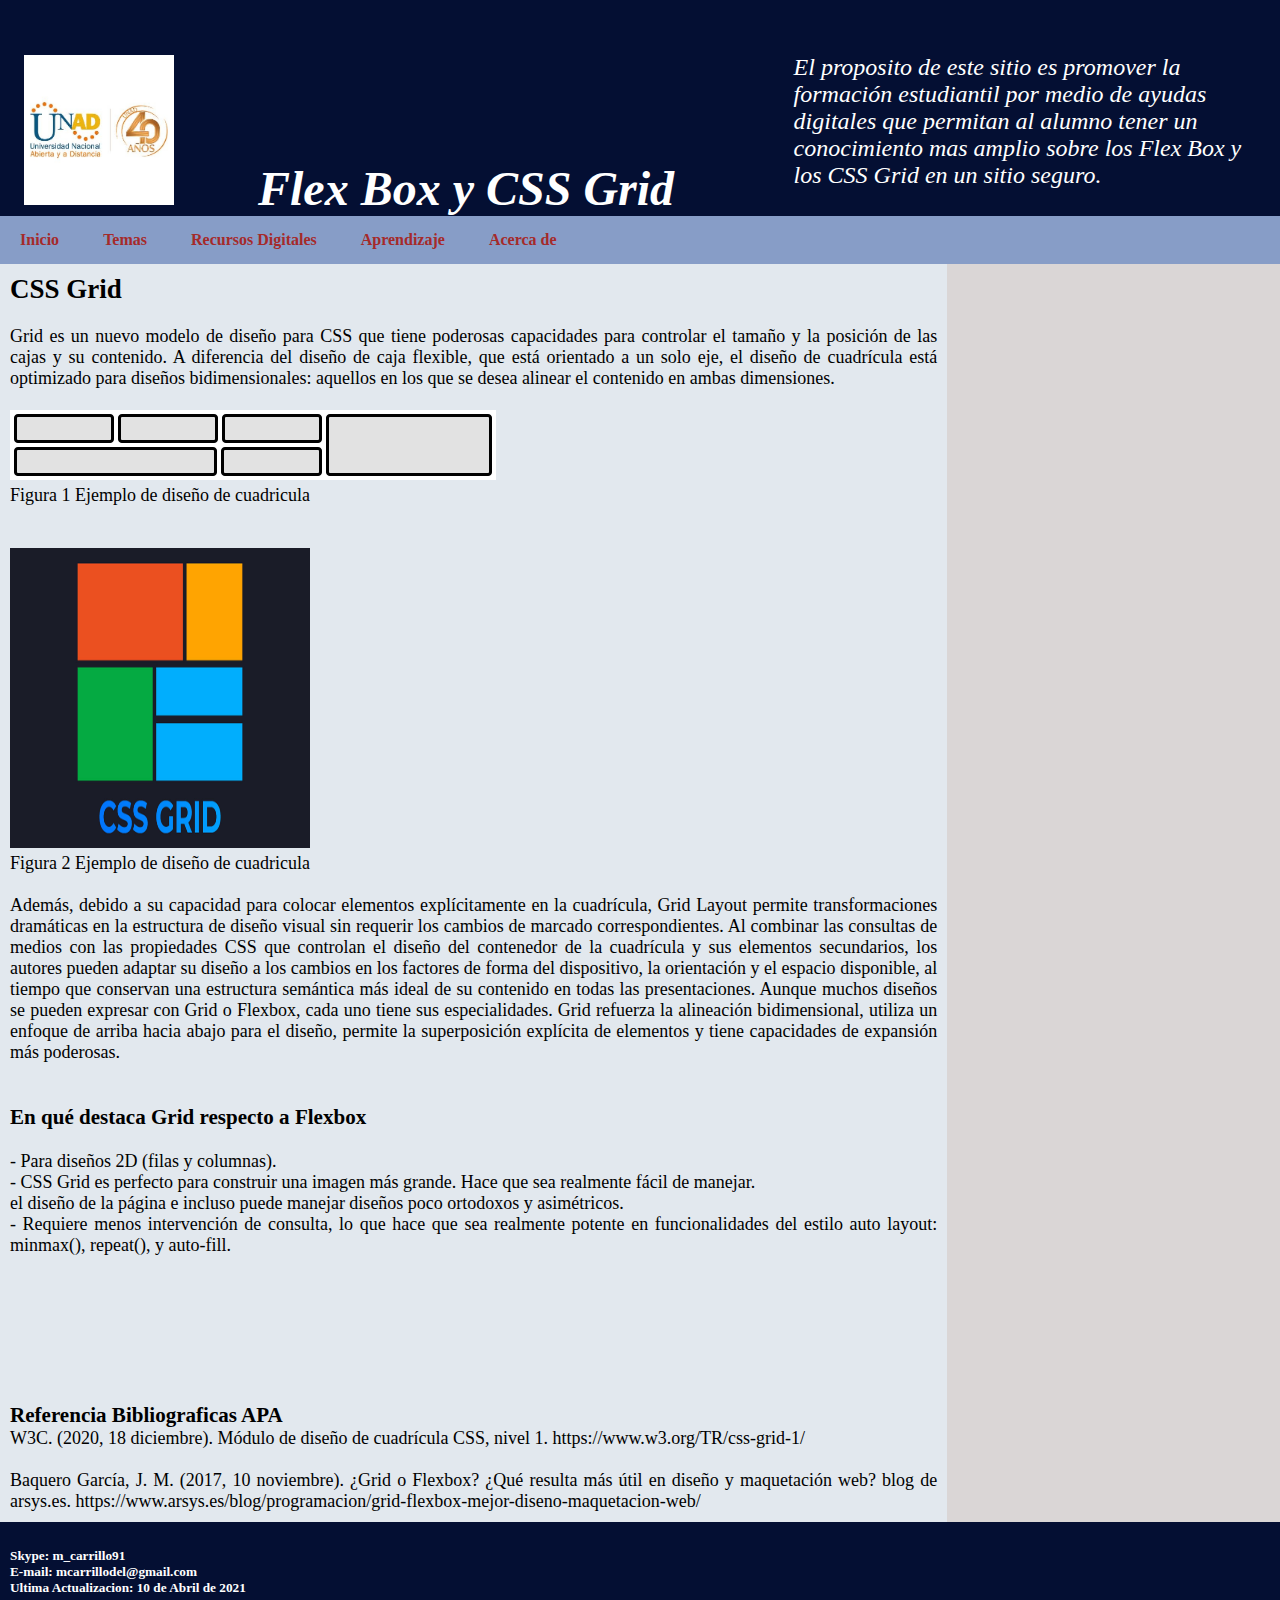
<file: Fase 3/tema2.html>
<!DOCTYPE html>
<html lang="en">

<head>
    <meta charset="UTF-8">
    <meta http-equiv="X-UA-Compatible" content="IE=edge">
    <meta name="viewport" content="width=device-width, initial-scale=1.0">
    <title>CSS Grid</title>
    <link rel="stylesheet" href="CSS/estilos.css">
</head>

<body>
    <header>
        <h1>
            <p><br>&nbsp;&nbsp;<img src="img/Logo Unad.jpg" width="150" height="150" alt="Flex Box">
                &nbsp;&nbsp;&nbsp;&nbsp;&nbsp; Flex Box y CSS Grid</p>
        </h1>

        <p><br><br> El proposito de este sitio es promover la formación estudiantil por medio de ayudas
            digitales que permitan al alumno tener un conocimiento mas amplio sobre los Flex Box
            y los CSS Grid en un sitio seguro.</p>
    </header>

    <nav class="navegacion">
        <ul class="menu">
            <li><a href="index.html">Inicio</a></li>

            <li><a href="#">Temas</a>
                <ul class="submenu">
                    <li><a href="tema1.html">Flex Box</a></li>
                    <li><a href="tema2.html">CSS Grid</a></li>
                </ul>
            </li>

            <li><a href="#">Recursos Digitales</a>
                <ul class="submenu">
                    <li><a href="recurso1.html">Recurso 1</a></li>
                    <li><a href="recurso2.html">Recurso 2</a></li>
                </ul>
            </li>

            <li><a href="#">Aprendizaje</a>
                <ul class="submenu">
                    <li><a href="aprendizaje1.html">Actividad 1</a></li>
                    <li><a href="aprendizaje2.html">Actividad 2</a></li>
                </ul>
            </li>

            <li><a href="#">Acerca de</a>
                <ul class="submenu">
                    <li><a href="autor.html">Autor</a></li>
                </ul>
            </li>

        </ul>

    </nav>


    <div class="contenedor">
        <section>
            <article>
                <h2>CSS Grid</h2>
                <p><br> Grid es un nuevo modelo de diseño para CSS que tiene poderosas capacidades para controlar
                    el tamaño y la posición de las cajas y su contenido. A diferencia del diseño de caja flexible, que
                    está orientado a un solo eje, el diseño de cuadrícula está optimizado para diseños bidimensionales:
                    aquellos en los que se desea alinear el contenido en ambas dimensiones.</p><br>

                <img src="img/ejemplo grid.png" alt="grid">
                <figcaption>Figura 1 Ejemplo de diseño de cuadricula</figcaption><br><br>

                <img src="img/Diseño Grid.jpg" width="300" height="300" alt="Diseño grid">
                <figcaption>Figura 2 Ejemplo de diseño de cuadricula</figcaption><br>

                <p>Además, debido a su capacidad para colocar elementos explícitamente en la cuadrícula, Grid Layout
                    permite transformaciones dramáticas en la estructura de diseño visual sin requerir los cambios de
                    marcado correspondientes. Al combinar las consultas de medios con las propiedades CSS que controlan
                    el diseño del contenedor de la cuadrícula y sus elementos secundarios, los autores pueden adaptar su
                    diseño a los cambios en los factores de forma del dispositivo, la orientación y el espacio
                    disponible, al tiempo que conservan una estructura semántica más ideal de su contenido en todas las
                    presentaciones.

                    Aunque muchos diseños se pueden expresar con Grid o Flexbox, cada uno tiene sus especialidades. Grid
                    refuerza la alineación bidimensional, utiliza un enfoque de arriba hacia abajo para el diseño,
                    permite la superposición explícita de elementos y tiene capacidades de expansión más poderosas.
                    <br><br><br>
                </p>

                <h3>En qué destaca Grid respecto a Flexbox</h3><br>
                <p>
                    - Para diseños 2D (filas y columnas). <br>
                    - CSS Grid es perfecto para construir una imagen más grande. Hace que sea realmente fácil de
                    manejar. <br>
                    el diseño de la página e incluso puede manejar diseños poco ortodoxos y asimétricos. <br>
                    - Requiere menos intervención de consulta, lo que hace que sea realmente potente en funcionalidades
                    del estilo auto layout: minmax(), repeat(), y auto-fill. <br>
                </p>
                <br><br><br><br><br><br><br>
            </article>


            <article>
                <h3>Referencia Bibliograficas APA</h3>
                <p>
                    W3C. (2020, 18 diciembre). Módulo de diseño de cuadrícula CSS, nivel 1.
                    https://www.w3.org/TR/css-grid-1/
                    <br><br>
                    Baquero García, J. M.  (2017, 10 noviembre). ¿Grid o Flexbox? ¿Qué resulta más útil en diseño y
                    maquetación web? blog de arsys.es.
                    https://www.arsys.es/blog/programacion/grid-flexbox-mejor-diseno-maquetacion-web/
                    <br>
                </p>
            </article>

        </section>


        <aside>
            <br>
            &nbsp;<iframe
                src="https://www.facebook.com/plugins/page.php?href=https%3A%2F%2Fwww.facebook.com%2FUniversidadUNAD%2F&tabs=timeline&width=340&height=500&small_header=false&adapt_container_width=true&hide_cover=false&show_facepile=true&appId"
                width="340" height="700" style="border:none;overflow:hidden" scrolling="no" frameborder="0"
                allowfullscreen="true"
                allow="autoplay; clipboard-write; encrypted-media; picture-in-picture; web-share"></iframe>
            &nbsp;
        </aside>
    </div>


    <footer>
        <h5><br>Skype: m_carrillo91 <br>
            E-mail: mcarrillodel@gmail.com <br>
            Ultima Actualizacion: 10 de Abril de 2021</h5>
    </footer>
</body>

</html>
</file>
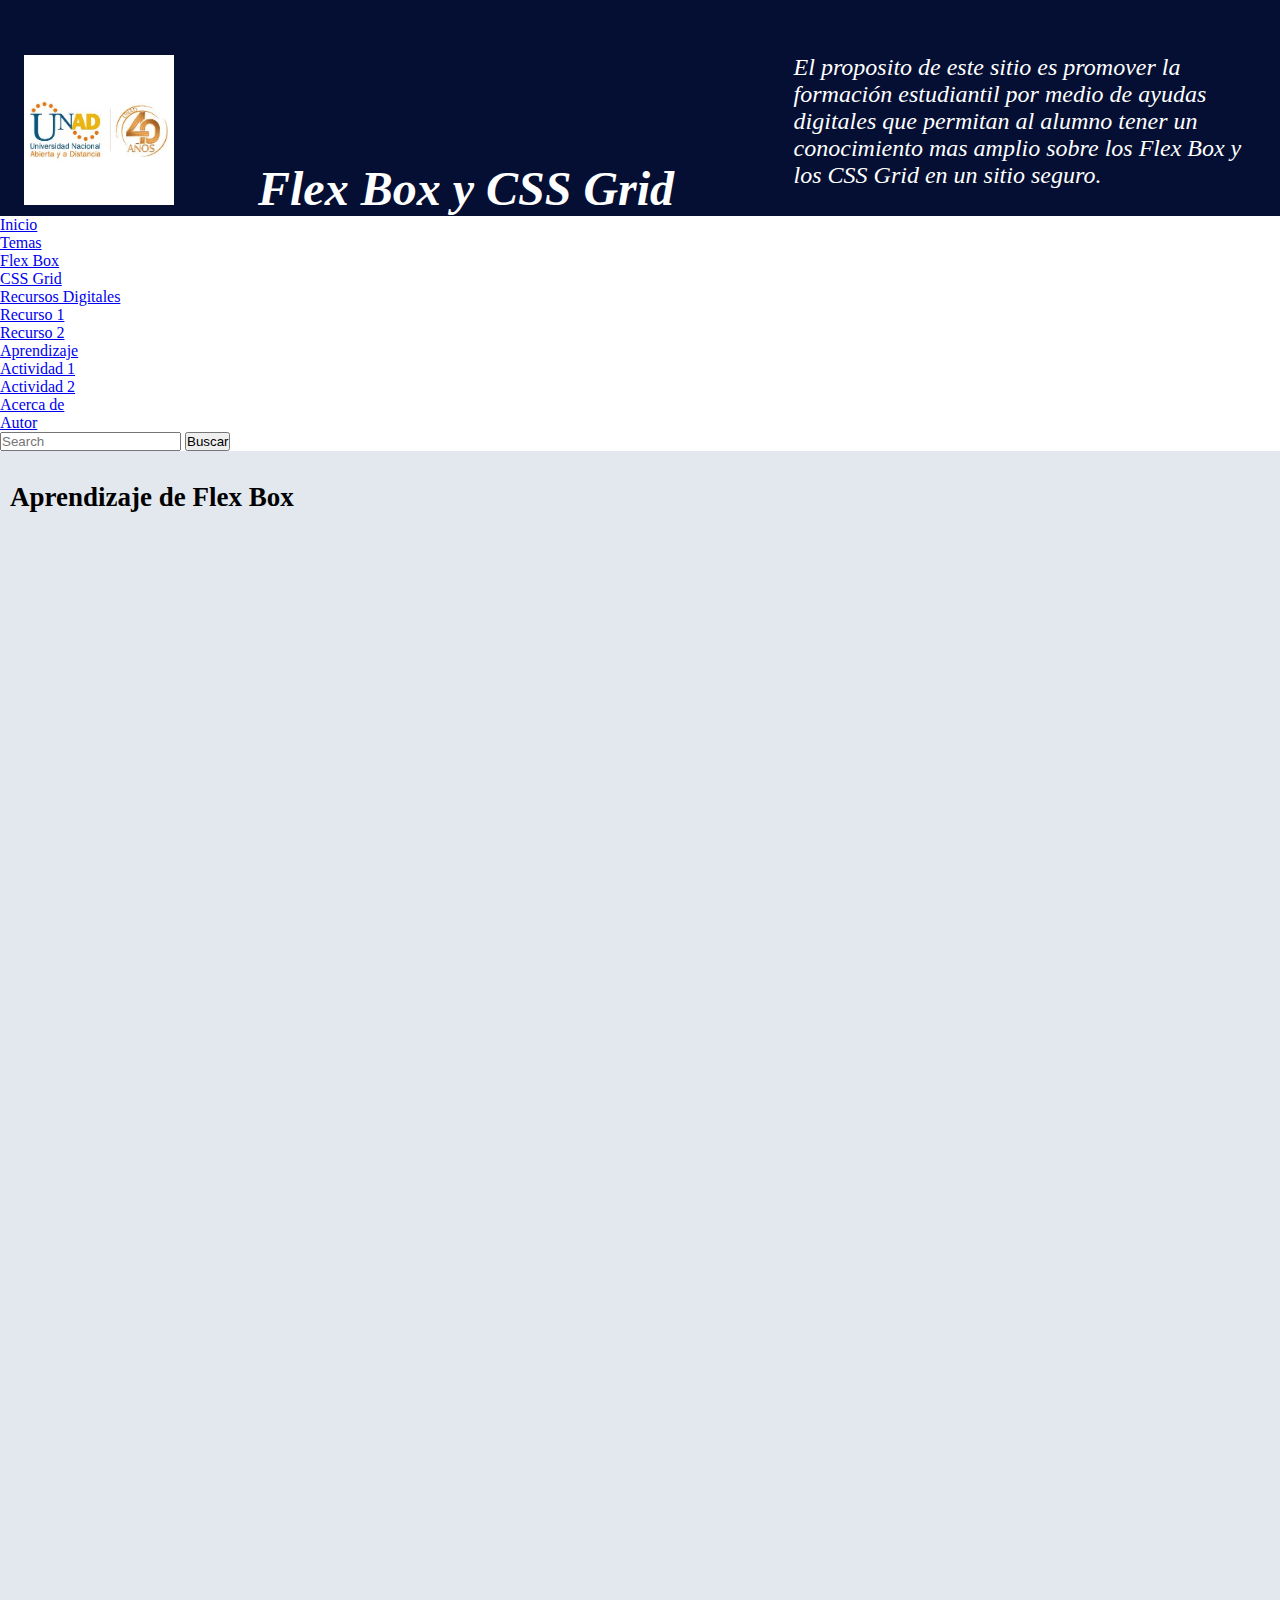
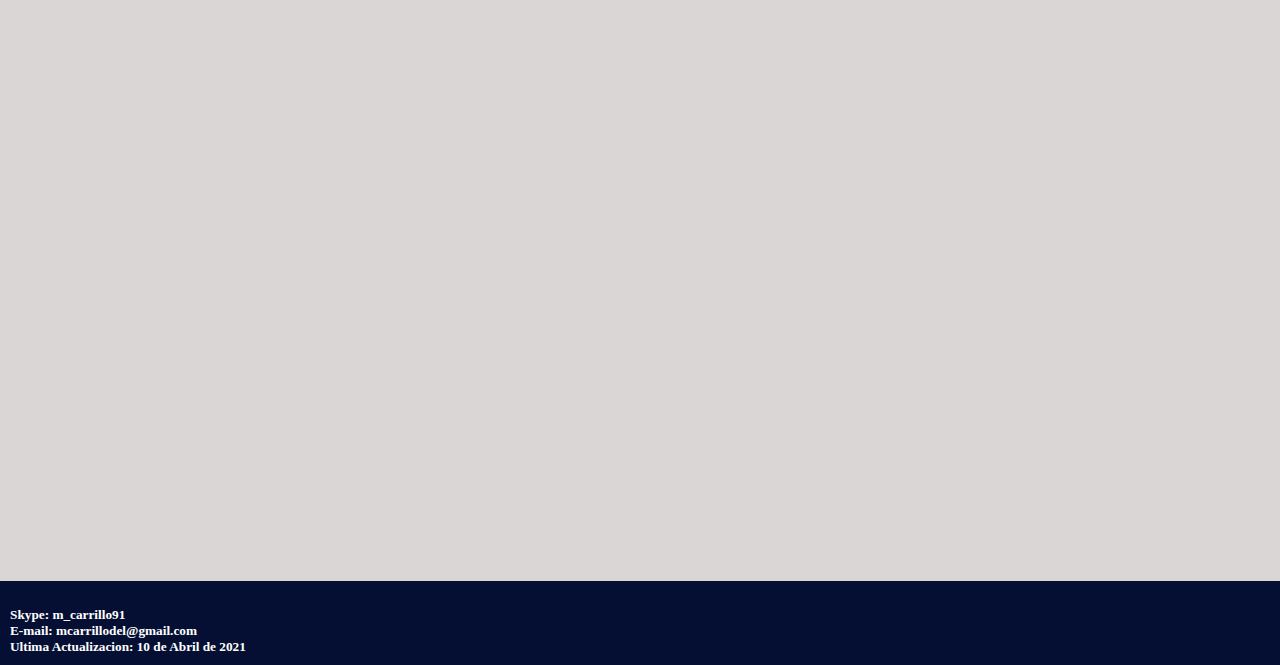
<file: Fase 4/aprendizaje1.html>
<!DOCTYPE html>
<html lang="en">

<head>
    <meta charset="UTF-8">
    <meta http-equiv="X-UA-Compatible" content="IE=edge">
    <meta name="viewport" content="width=device-width, initial-scale=1.0">
    <title>Aprendizaje 1 Flexbox</title>
    <link rel="stylesheet" href="CSS/estilos.css">
    <link href="https://cdn.jsdelivr.net/npm/bootstrap@5.0.1/dist/css/bootstrap.min.css" rel="stylesheet"
        integrity="sha384-+0n0xVW2eSR5OomGNYDnhzAbDsOXxcvSN1TPprVMTNDbiYZCxYbOOl7+AMvyTG2x" crossorigin="anonymous">
    <script src="https://cdn.jsdelivr.net/npm/bootstrap@5.0.1/dist/js/bootstrap.bundle.min.js"
        integrity="sha384-gtEjrD/SeCtmISkJkNUaaKMoLD0//ElJ19smozuHV6z3Iehds+3Ulb9Bn9Plx0x4"
        crossorigin="anonymous"></script>
</head>

<body>
    <header>
        <h1>
            <p><br>&nbsp;&nbsp;<img src="img/Logo Unad.jpg" width="150" height="150" alt="Flex Box">
                &nbsp;&nbsp;&nbsp;&nbsp;&nbsp; Flex Box y CSS Grid</p>
        </h1>

        <p><br><br> El proposito de este sitio es promover la formación estudiantil por medio de ayudas
            digitales que permitan al alumno tener un conocimiento mas amplio sobre los Flex Box
            y los CSS Grid en un sitio seguro.</p>
    </header>

    <nav>
        <nav class="navbar navbar-expand-lg navbar-light bg-light">
            <div class="collapse navbar-collapse" id="navbarSupportedContent">
                <ul class="navbar-nav me-auto mb-2 mb-lg-0">
                    <a class="nav-link" href="index.html">Inicio</a>
                    </li>
                    <li class="nav-item dropdown">
                        <a class="nav-link dropdown-toggle" href="#" id="navbarDropdown" role="button"
                            data-bs-toggle="dropdown" aria-expanded="false">
                            Temas
                        </a>
                        <ul class="dropdown-menu" aria-labelledby="navbarDropdown">
                            <li><a class="dropdown-item" href="tema1.html">Flex Box</a></li>
                            <li><a class="dropdown-item" href="tema2.html">CSS Grid</a></li>
                        </ul>
                    </li>
                    <li class="nav-item dropdown">
                        <a class="nav-link dropdown-toggle" href="#" id="navbarDropdown" role="button"
                            data-bs-toggle="dropdown" aria-expanded="false">
                            Recursos Digitales
                        </a>
                        <ul class="dropdown-menu" aria-labelledby="navbarDropdown">
                            <li><a class="dropdown-item" href="recurso1.html">Recurso 1</a></li>
                            <li><a class="dropdown-item" href="recurso2.html">Recurso 2</a></li>
                        </ul>
                    </li>
                    <li class="nav-item dropdown">
                        <a class="nav-link dropdown-toggle" href="#" id="navbarDropdown" role="button"
                            data-bs-toggle="dropdown" aria-expanded="false">
                            Aprendizaje
                        </a>
                        <ul class="dropdown-menu" aria-labelledby="navbarDropdown">
                            <li><a class="dropdown-item" href="aprendizaje1.html">Actividad 1</a></li>
                            <li><a class="dropdown-item" href="aprendizaje2.html">Actividad 2</a></li>
                        </ul>
                    </li>
                    <li class="nav-item dropdown">
                        <a class="nav-link dropdown-toggle" href="#" id="navbarDropdown" role="button"
                            data-bs-toggle="dropdown" aria-expanded="false">
                            Acerca de
                        </a>
                        <ul class="dropdown-menu" aria-labelledby="navbarDropdown">
                            <li><a class="dropdown-item" href="autor.html">Autor</a></li>
                        </ul>
                    </li>

                </ul>
                <form class="d-flex">
                    <input class="form-control me-2" type="search" placeholder="Search" aria-label="Search">
                    <button class="btn btn-outline-success" type="submit">Buscar</button>
                </form>
            </div>
            </div>
        </nav>
    </nav>



    <main class="container">
        <div class="row">
            <section class="col-8">
                <article><br>
                    <h2>Aprendizaje de Flex Box</h2>
                    <iframe
                        src="https://docs.google.com/forms/d/e/1FAIpQLSeOmjmOu9Dq5iPwyZcRWS_qnAhgBcPtt_Q2qMq4oaaVcAWkWw/viewform?embedded=true"
                        width="640" height="2510" frameborder="0" marginheight="0" marginwidth="0">Cargando…</iframe>
                    <br><br>
                </article>
            </section>


            <aside class="col-4">
                <br>
                &nbsp;<iframe
                    src="https://www.facebook.com/plugins/page.php?href=https%3A%2F%2Fwww.facebook.com%2FUniversidadUNAD%2F&tabs=timeline&width=340&height=500&small_header=false&adapt_container_width=true&hide_cover=false&show_facepile=true&appId"
                    width="340" height="700" style="border:none;overflow:hidden" scrolling="no" frameborder="0"
                    allowfullscreen="true"
                    allow="autoplay; clipboard-write; encrypted-media; picture-in-picture; web-share"></iframe>
                &nbsp;
            </aside>
        </div>
    </main>


    <footer>
        <h5><br>Skype: m_carrillo91 <br>
            E-mail: mcarrillodel@gmail.com <br>
            Ultima Actualizacion: 10 de Abril de 2021</h5>
    </footer>
</body>

</html>
</file>
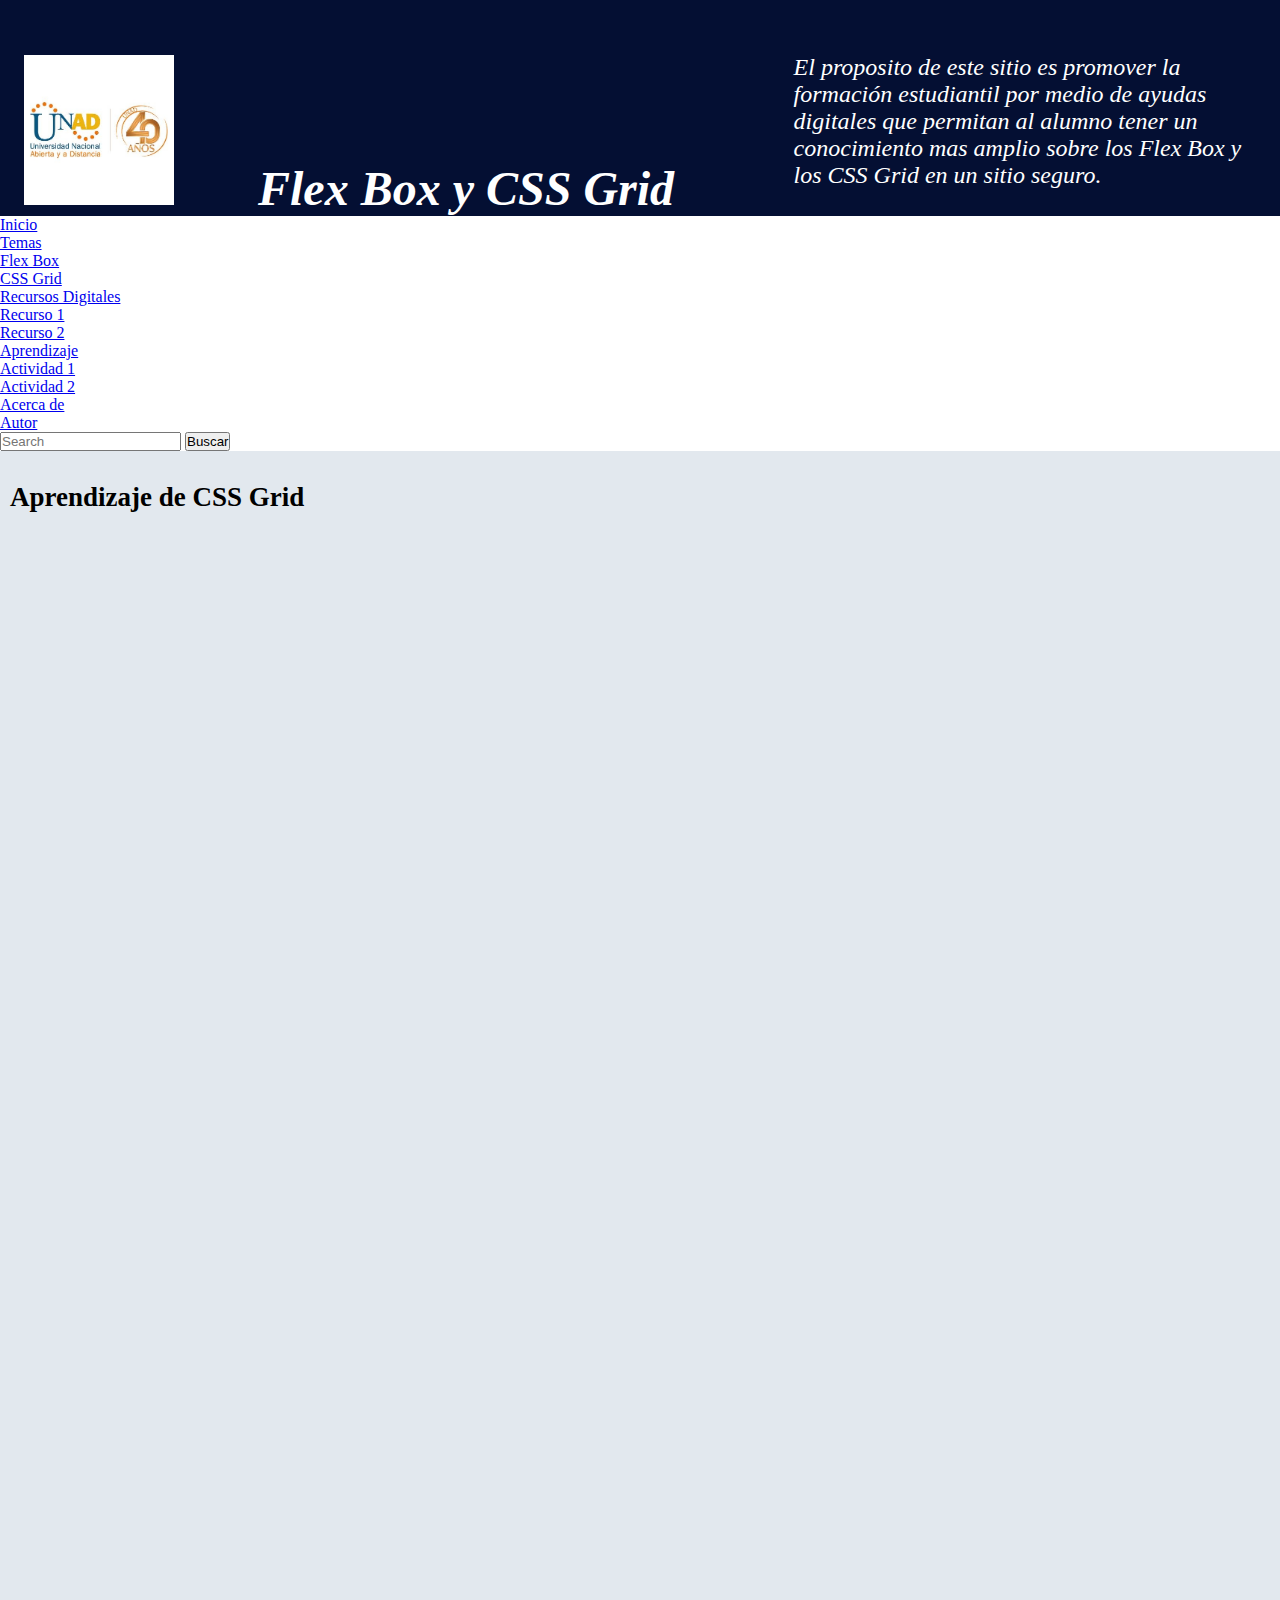
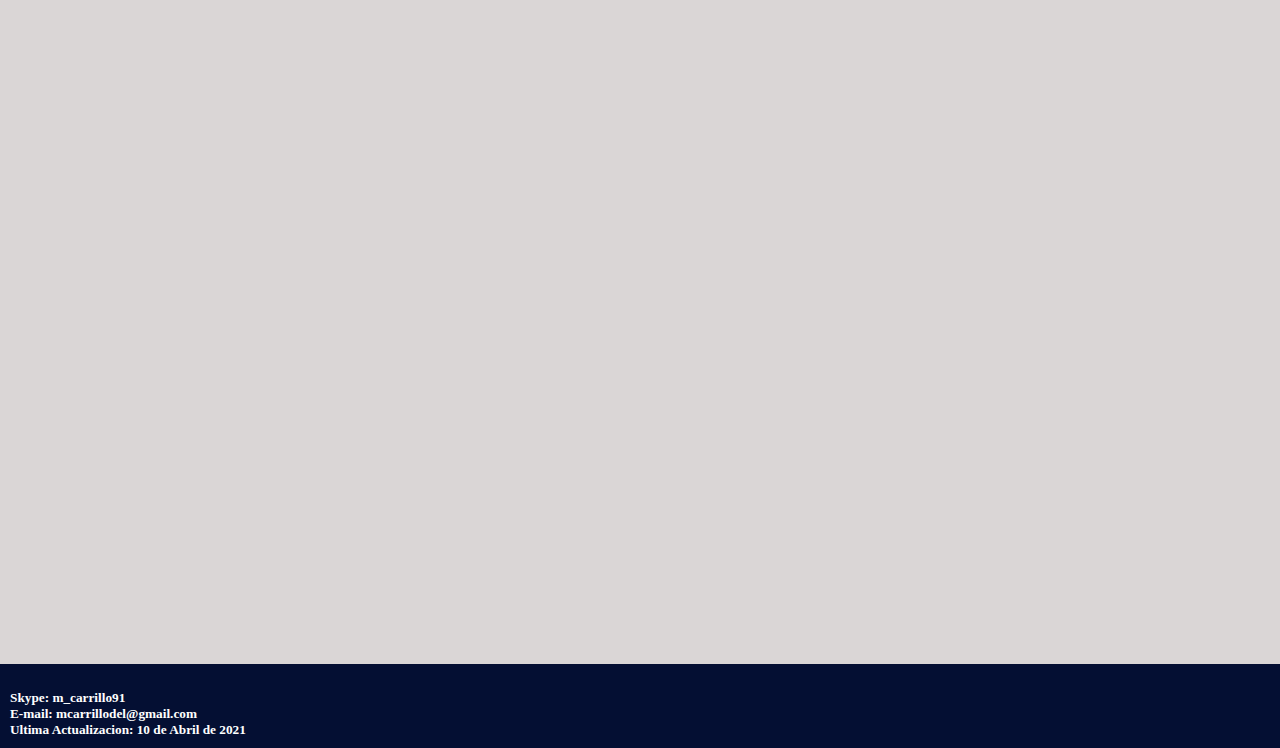
<file: Fase 4/aprendizaje2.html>
<!DOCTYPE html>
<html lang="en">

<head>
    <meta charset="UTF-8">
    <meta http-equiv="X-UA-Compatible" content="IE=edge">
    <meta name="viewport" content="width=device-width, initial-scale=1.0">
    <title>Aprendizaje 2 CSS Grid</title>
    <link rel="stylesheet" href="CSS/estilos.css">
    <link href="https://cdn.jsdelivr.net/npm/bootstrap@5.0.1/dist/css/bootstrap.min.css" rel="stylesheet"
        integrity="sha384-+0n0xVW2eSR5OomGNYDnhzAbDsOXxcvSN1TPprVMTNDbiYZCxYbOOl7+AMvyTG2x" crossorigin="anonymous">
    <script src="https://cdn.jsdelivr.net/npm/bootstrap@5.0.1/dist/js/bootstrap.bundle.min.js"
        integrity="sha384-gtEjrD/SeCtmISkJkNUaaKMoLD0//ElJ19smozuHV6z3Iehds+3Ulb9Bn9Plx0x4"
        crossorigin="anonymous"></script>
</head>

<body>
    <header>
        <h1>
            <p><br>&nbsp;&nbsp;<img src="img/Logo Unad.jpg" width="150" height="150" alt="Flex Box">
                &nbsp;&nbsp;&nbsp;&nbsp;&nbsp; Flex Box y CSS Grid</p>
        </h1>

        <p><br><br> El proposito de este sitio es promover la formación estudiantil por medio de ayudas
            digitales que permitan al alumno tener un conocimiento mas amplio sobre los Flex Box
            y los CSS Grid en un sitio seguro.</p>
    </header>

    <nav>
        <nav class="navbar navbar-expand-lg navbar-light bg-light">
            <div class="collapse navbar-collapse" id="navbarSupportedContent">
                <ul class="navbar-nav me-auto mb-2 mb-lg-0">
                    <a class="nav-link" href="index.html">Inicio</a>
                    </li>
                    <li class="nav-item dropdown">
                        <a class="nav-link dropdown-toggle" href="#" id="navbarDropdown" role="button"
                            data-bs-toggle="dropdown" aria-expanded="false">
                            Temas
                        </a>
                        <ul class="dropdown-menu" aria-labelledby="navbarDropdown">
                            <li><a class="dropdown-item" href="tema1.html">Flex Box</a></li>
                            <li><a class="dropdown-item" href="tema2.html">CSS Grid</a></li>
                        </ul>
                    </li>
                    <li class="nav-item dropdown">
                        <a class="nav-link dropdown-toggle" href="#" id="navbarDropdown" role="button"
                            data-bs-toggle="dropdown" aria-expanded="false">
                            Recursos Digitales
                        </a>
                        <ul class="dropdown-menu" aria-labelledby="navbarDropdown">
                            <li><a class="dropdown-item" href="recurso1.html">Recurso 1</a></li>
                            <li><a class="dropdown-item" href="recurso2.html">Recurso 2</a></li>
                        </ul>
                    </li>
                    <li class="nav-item dropdown">
                        <a class="nav-link dropdown-toggle" href="#" id="navbarDropdown" role="button"
                            data-bs-toggle="dropdown" aria-expanded="false">
                            Aprendizaje
                        </a>
                        <ul class="dropdown-menu" aria-labelledby="navbarDropdown">
                            <li><a class="dropdown-item" href="aprendizaje1.html">Actividad 1</a></li>
                            <li><a class="dropdown-item" href="aprendizaje2.html">Actividad 2</a></li>
                        </ul>
                    </li>
                    <li class="nav-item dropdown">
                        <a class="nav-link dropdown-toggle" href="#" id="navbarDropdown" role="button"
                            data-bs-toggle="dropdown" aria-expanded="false">
                            Acerca de
                        </a>
                        <ul class="dropdown-menu" aria-labelledby="navbarDropdown">
                            <li><a class="dropdown-item" href="autor.html">Autor</a></li>
                        </ul>
                    </li>

                </ul>
                <form class="d-flex">
                    <input class="form-control me-2" type="search" placeholder="Search" aria-label="Search">
                    <button class="btn btn-outline-success" type="submit">Buscar</button>
                </form>
            </div>
            </div>
        </nav>
    </nav>



    <main class="container">
        <div class="row">
            <section class="col-8">
                <article><br>
                    <h2>Aprendizaje de CSS Grid</h2>
                    <iframe
                        src="https://docs.google.com/forms/d/e/1FAIpQLSdOhuswEo21bK3f52SpDNbpUvMTeNTheGK4yXFS3hP4hr6hDg/viewform?embedded=true"
                        width="640" height="2467" frameborder="0" marginheight="0" marginwidth="0">Cargando…</iframe>
                    <br><br><br><br><br><br><br><br>
                </article>
            </section>


            <aside class="col-4">
                <br>
                &nbsp;<iframe
                    src="https://www.facebook.com/plugins/page.php?href=https%3A%2F%2Fwww.facebook.com%2FUniversidadUNAD%2F&tabs=timeline&width=340&height=500&small_header=false&adapt_container_width=true&hide_cover=false&show_facepile=true&appId"
                    width="340" height="700" style="border:none;overflow:hidden" scrolling="no" frameborder="0"
                    allowfullscreen="true"
                    allow="autoplay; clipboard-write; encrypted-media; picture-in-picture; web-share"></iframe>
                &nbsp;
            </aside>
        </div>
    </main>


    <footer>
        <h5><br>Skype: m_carrillo91 <br>
            E-mail: mcarrillodel@gmail.com <br>
            Ultima Actualizacion: 10 de Abril de 2021</h5>
    </footer>
</body>

</html>
</file>
<file: Fase 3/CSS/estilos.css>
*{
    margin: 0%;
    padding: 0%;
}

/* Encabezado */
header{
    background-color: rgb(4, 15, 51);
    color: white;
    font-size: x-large;
    display: grid;
    grid-template-columns: 62% 37%;
    font-style: italic;
}

/* estilos a la clase navegacion que viene de nav */
.navegacion{
    width: auto;
    margin: 0px;
    background: rgba(8, 54, 139, 0.486);
    font-weight: bolder;  
}
   
/* llamar al ul de la clase menu y ul de la clase submenu*/
.navegacion ul{
    list-style: none;    
}
   
/* llamar a li de la clase menu*/
.menu > li{
    position: relative; /* el menu no se vaya a otra parte*/
    display: inline-block;  /* el menu se haga al lado del otro*/
}

/* Estilos a los botones*/
.menu > li > a{
    display: block;
    padding: 15px 20px;
    color: brown;
    font-family: 'Arial Narrow';
    text-decoration: none; /* no colocar subrayado*/
}
   
/* hover= efectos al pasar el mouse por los botones*/
.menu li a:hover{
    background-color: rgb(122, 182, 218);
    color: rgb(3, 10, 75);
    transition: all .3s;
}
   
/* Estilos del submenu */
.submenu{
    position: absolute; /* para acomodar el submenu debajo de cada boton */
    background-color: rgb(122, 182, 218);
    width: 120%;
    display: none; /* al pasar el mouse por el boton me muestre submenu */ 
}
   
/* Estilos a los botones del submenu*/
.submenu li a{
    display: block;
    padding: 15px;
    color: brown;
    font-family: 'Arial Narrow';
    text-decoration:none; /* no colocar subrayado*/
}
   
/* hover= efectos al pasar el mouse por los botones */
.menu li:hover .submenu{
    display: block;
}
   
/* seccion divida en 2, art y aside*/
.contenedor{
    display: grid;
    grid-template-columns: 74% 26%;
}

/* info articulos */
section{
    background-color: rgb(226, 232, 238);
    padding: 10px;
    font-size: large;
    text-align: justify;
}

/* donde esta el fan page */
aside{
    background-color:rgb(218, 214, 214);
}

/* pie de pagina */
footer{
    background-color: rgb(4, 15, 51);
    color: white;
    padding: 10px;
}
</file>
<file: Fase 4/CSS/estilos.css>
*{
    margin: 0%;
    padding: 0%;
}

/* Encabezado */
header{
    background-color: rgb(4, 15, 51);
    color: white;
    font-size: x-large;
    display: grid;
    grid-template-columns: 62% 37%;
    font-style: italic;
}

/* estilos a la clase navegacion que viene de nav */
.navegacion{
    width: auto;
    margin: 0px;
    background: rgba(8, 54, 139, 0.486);
    font-weight: bolder;  
}
   
/* llamar al ul de la clase menu y ul de la clase submenu*/
.navegacion ul{
    list-style: none;    
}
   
/* llamar a li de la clase menu*/
.menu > li{
    position: relative; /* el menu no se vaya a otra parte*/
    display: inline-block;  /* el menu se haga al lado del otro*/
}

/* Estilos a los botones*/
.menu > li > a{
    display: block;
    padding: 15px 20px;
    color: brown;
    font-family: 'Arial Narrow';
    text-decoration: none; /* no colocar subrayado*/
}
   
/* hover= efectos al pasar el mouse por los botones*/
.menu li a:hover{
    background-color: rgb(122, 182, 218);
    color: rgb(3, 10, 75);
    transition: all .3s;
}
   
/* Estilos del submenu */
.submenu{
    position: absolute; /* para acomodar el submenu debajo de cada boton */
    background-color: rgb(122, 182, 218);
    width: 120%;
    display: none; /* al pasar el mouse por el boton me muestre submenu */ 
}
   
/* Estilos a los botones del submenu*/
.submenu li a{
    display: block;
    padding: 15px;
    color: brown;
    font-family: 'Arial Narrow';
    text-decoration:none; /* no colocar subrayado*/
}
   
/* hover= efectos al pasar el mouse por los botones */
.menu li:hover .submenu{
    display: block;
}
   
/* seccion divida en 2, art y aside*/
.contenedor{
    display: grid;
    grid-template-columns: 74% 26%;
}

/* info articulos */
section{
    background-color: rgb(226, 232, 238);
    padding: 10px;
    font-size: large;
    text-align: justify;
}

/* donde esta el fan page */
aside{
    background-color:rgb(218, 214, 214);
}

/* pie de pagina */
footer{
    background-color: rgb(4, 15, 51);
    color: white;
    padding: 10px;
}
</file>
<file: Fase 5/CSS/estilos.css>
*{
    margin: 0%;
    padding: 0%;
}

/* Encabezado */
header{
    background-color: rgb(4, 15, 51);
    color: white;
    font-size: x-large;
    display: grid;
    grid-template-columns: 62% 37%;
    font-style: italic;
}

/* estilos a la clase navegacion que viene de nav */
.navegacion{
    width: auto;
    margin: 0px;
    background: rgba(8, 54, 139, 0.486);
    font-weight: bolder;  
}
   
/* llamar al ul de la clase menu y ul de la clase submenu*/
.navegacion ul{
    list-style: none;    
}
   
/* llamar a li de la clase menu*/
.menu > li{
    position: relative; /* el menu no se vaya a otra parte*/
    display: inline-block;  /* el menu se haga al lado del otro*/
}

/* Estilos a los botones*/
.menu > li > a{
    display: block;
    padding: 15px 20px;
    color: brown;
    font-family: 'Arial Narrow';
    text-decoration: none; /* no colocar subrayado*/
}
   
/* hover= efectos al pasar el mouse por los botones*/
.menu li a:hover{
    background-color: rgb(122, 182, 218);
    color: rgb(3, 10, 75);
    transition: all .3s;
}
   
/* Estilos del submenu */
.submenu{
    position: absolute; /* para acomodar el submenu debajo de cada boton */
    background-color: rgb(122, 182, 218);
    width: 120%;
    display: none; /* al pasar el mouse por el boton me muestre submenu */ 
}
   
/* Estilos a los botones del submenu*/
.submenu li a{
    display: block;
    padding: 15px;
    color: brown;
    font-family: 'Arial Narrow';
    text-decoration:none; /* no colocar subrayado*/
}
   
/* hover= efectos al pasar el mouse por los botones */
.menu li:hover .submenu{
    display: block;
}
   
/* seccion divida en 2, art y aside*/
.contenedor{
    display: grid;
    grid-template-columns: 74% 26%;
}

/* info articulos */
section{
    background-color: rgb(226, 232, 238);
    padding: 10px;
    font-size: large;
    text-align: justify;
}

/* donde esta el fan page */
aside{
    background-color:rgb(218, 214, 214);
}

/* pie de pagina */
footer{
    background-color: rgb(4, 15, 51);
    color: white;
    padding: 10px;
}
</file>
